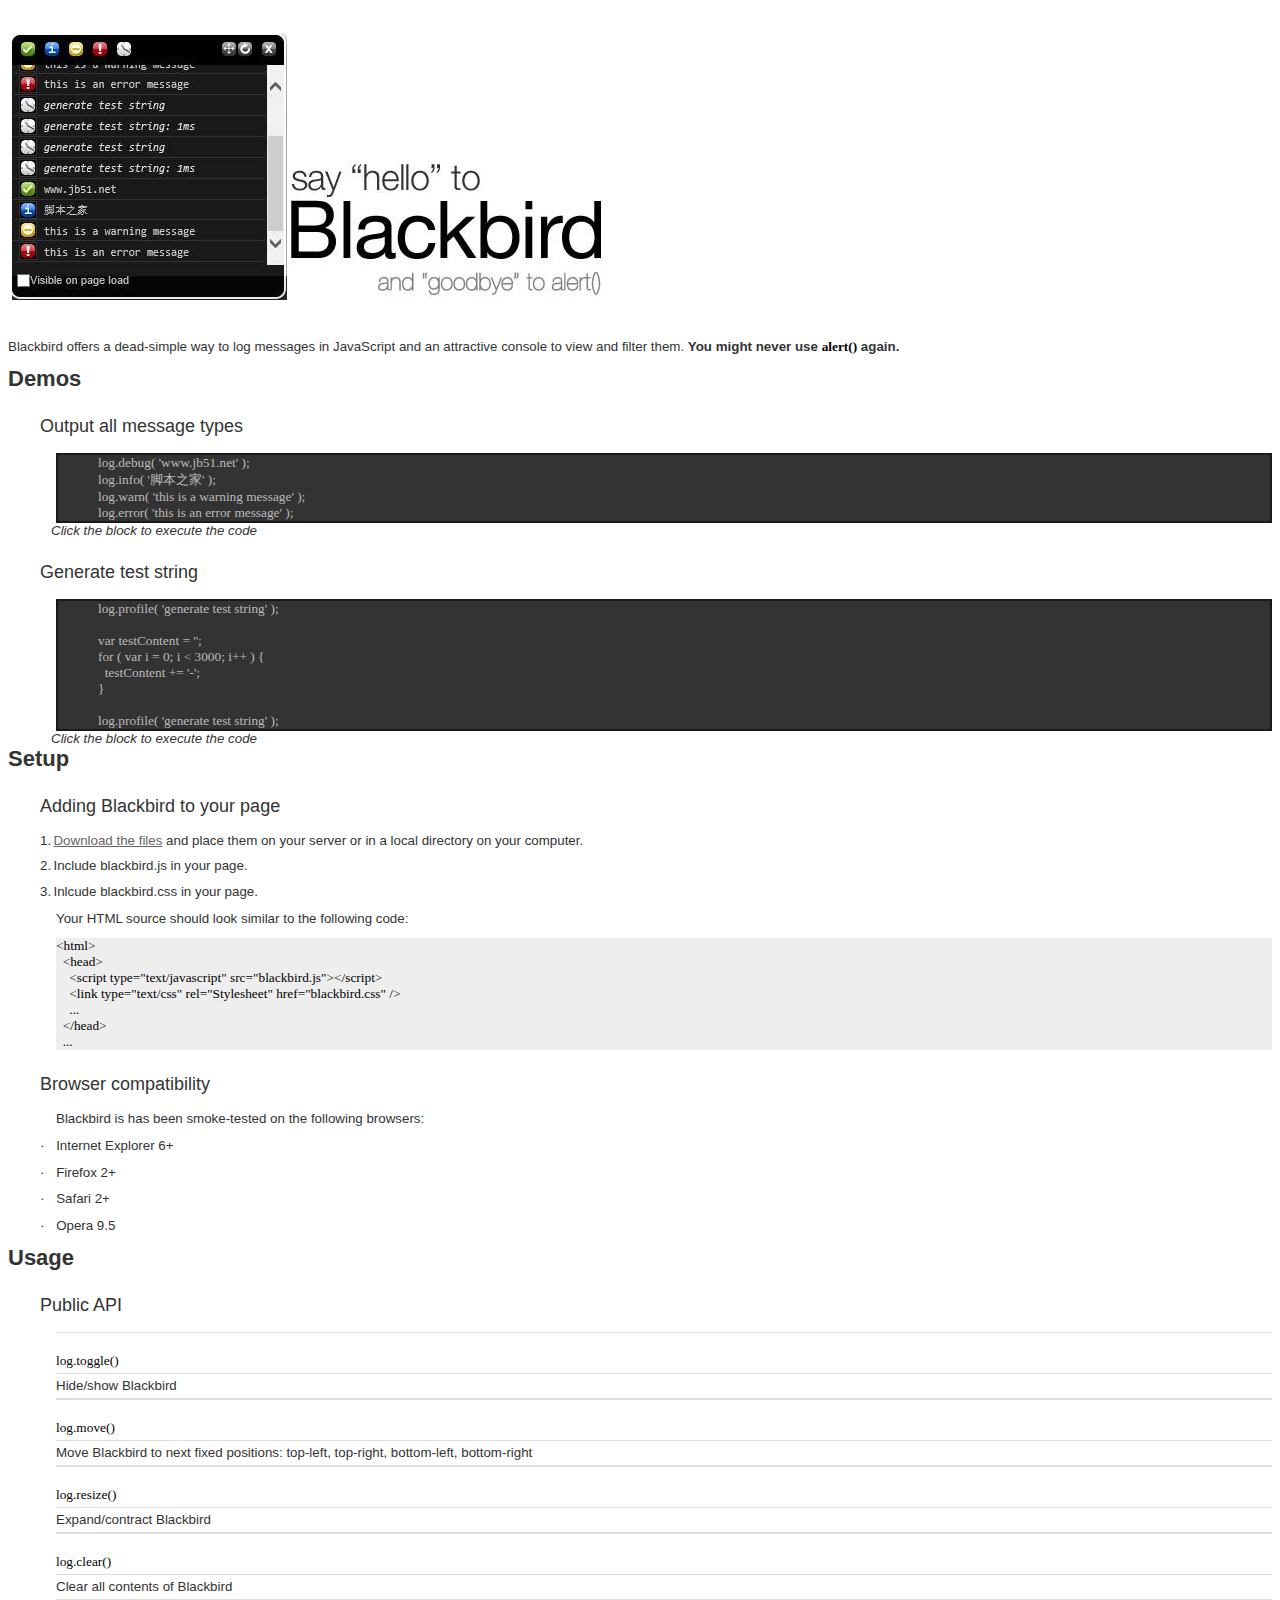
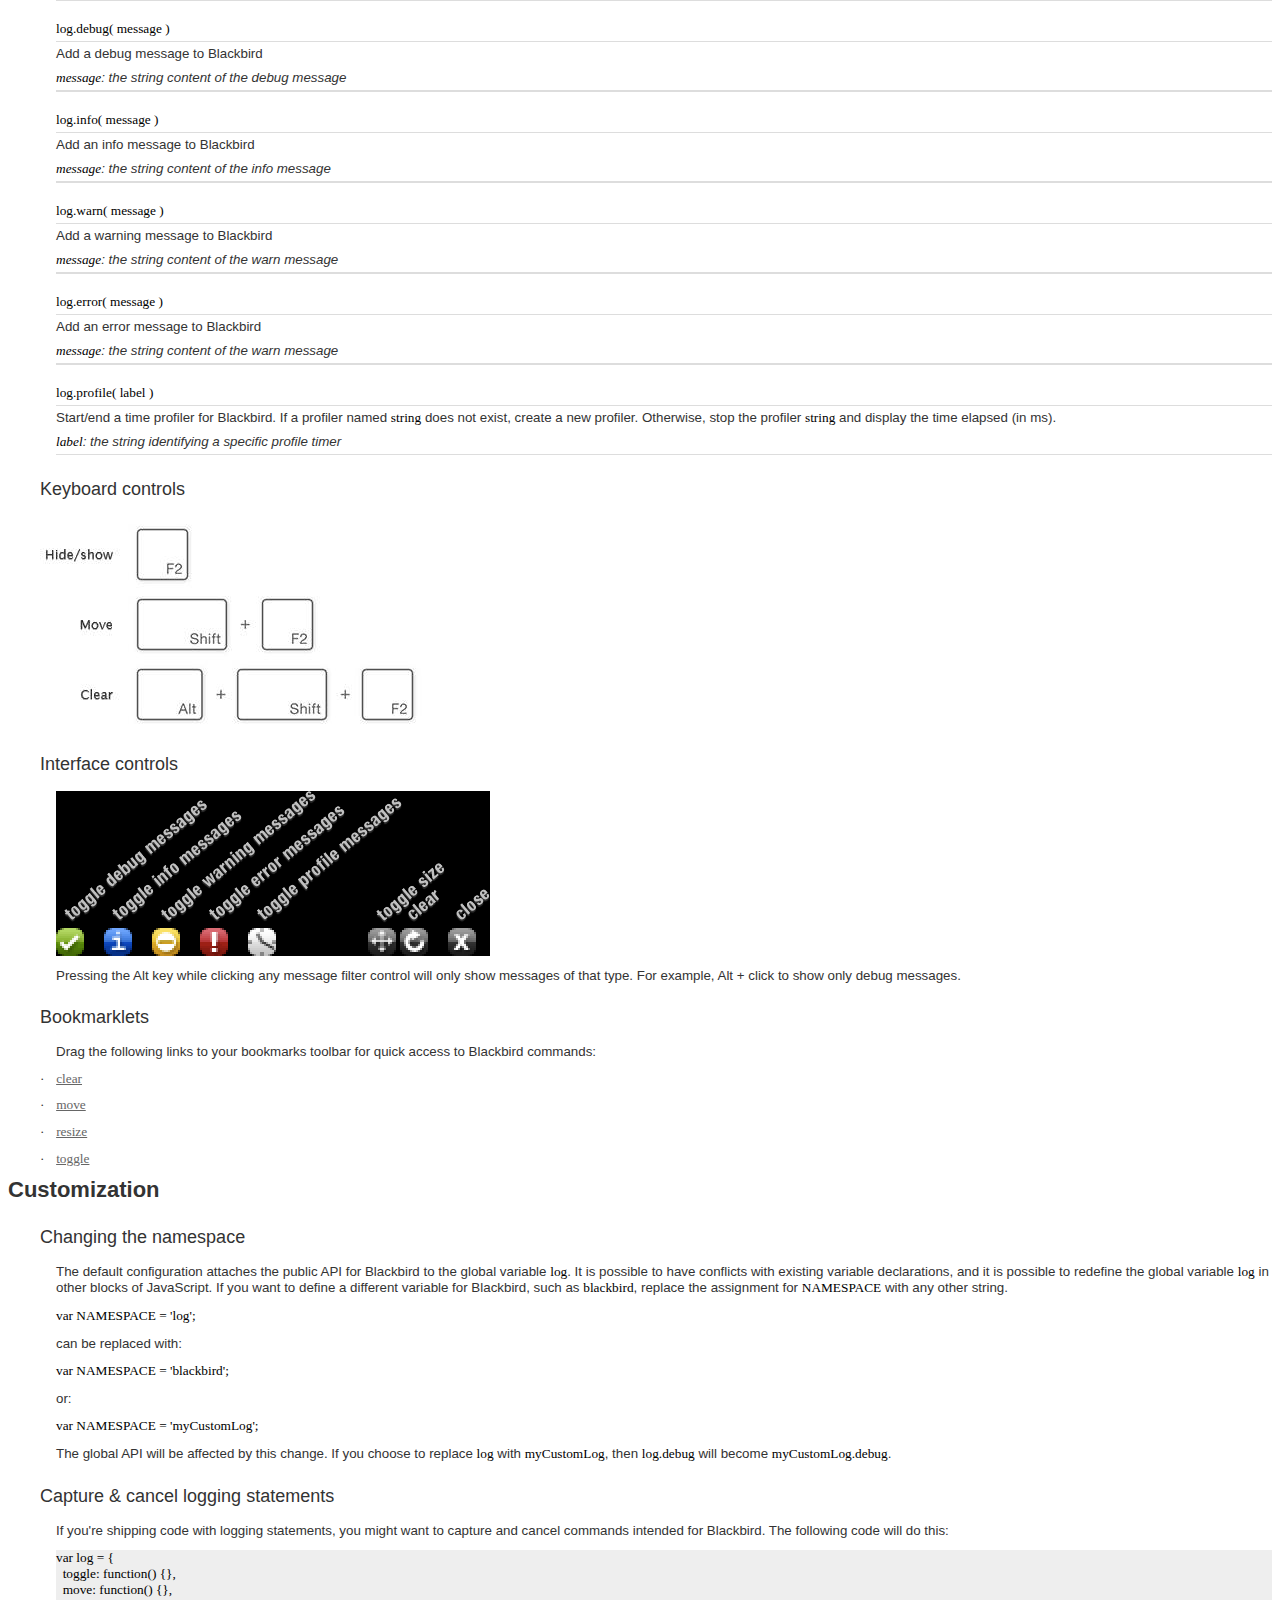
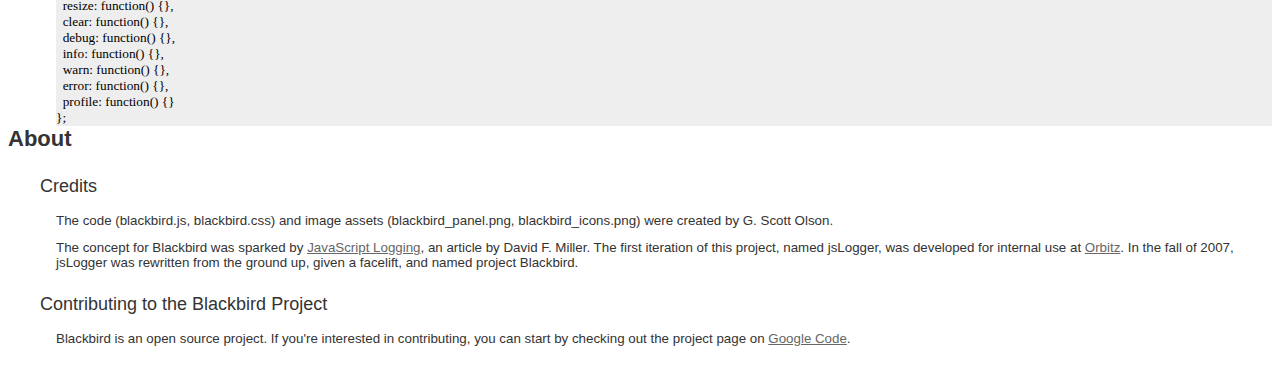
<file: Documents/Blackbird_Documentation.htm>
<html xmlns:v="urn:schemas-microsoft-com:vml"
xmlns:o="urn:schemas-microsoft-com:office:office"
xmlns:w="urn:schemas-microsoft-com:office:word"
xmlns:m="http://schemas.microsoft.com/office/2004/12/omml"
xmlns="http://www.w3.org/TR/REC-html40">

<head>
<meta http-equiv=Content-Type content="text/html; charset=windows-1252">
<meta name=ProgId content=Word.Document>
<meta name=Generator content="Microsoft Word 15">
<meta name=Originator content="Microsoft Word 15">
<link rel=File-List href="Blackbird_Documentation_files/filelist.xml">
<link rel=Edit-Time-Data href="Blackbird_Documentation_files/editdata.mso">
<!--[if !mso]>
<style>
v\:* {behavior:url(#default#VML);}
o\:* {behavior:url(#default#VML);}
w\:* {behavior:url(#default#VML);}
.shape {behavior:url(#default#VML);}
</style>
<![endif]-->
<title>Blackbird Documentation</title>
<!--[if gte mso 9]><xml>
 <o:DocumentProperties>
  <o:Author>Holland, Robert L</o:Author>
  <o:Keywords>Blackbird</o:Keywords>
  <o:LastAuthor>Holland, Robert L</o:LastAuthor>
  <o:Revision>3</o:Revision>
  <o:TotalTime>11</o:TotalTime>
  <o:LastPrinted>2018-12-06T20:51:00Z</o:LastPrinted>
  <o:Created>2018-12-06T20:53:00Z</o:Created>
  <o:LastSaved>2018-12-06T20:53:00Z</o:LastSaved>
  <o:Pages>1</o:Pages>
  <o:Words>667</o:Words>
  <o:Characters>3802</o:Characters>
  <o:Lines>31</o:Lines>
  <o:Paragraphs>8</o:Paragraphs>
  <o:CharactersWithSpaces>4461</o:CharactersWithSpaces>
  <o:Version>16.00</o:Version>
 </o:DocumentProperties>
</xml><![endif]-->
<link rel=themeData href="Blackbird_Documentation_files/themedata.thmx">
<link rel=colorSchemeMapping
href="Blackbird_Documentation_files/colorschememapping.xml">
<!--[if gte mso 9]><xml>
 <w:WordDocument>
  <w:SpellingState>Clean</w:SpellingState>
  <w:GrammarState>Clean</w:GrammarState>
  <w:TrackMoves>false</w:TrackMoves>
  <w:TrackFormatting/>
  <w:PunctuationKerning/>
  <w:ValidateAgainstSchemas/>
  <w:SaveIfXMLInvalid>false</w:SaveIfXMLInvalid>
  <w:IgnoreMixedContent>false</w:IgnoreMixedContent>
  <w:AlwaysShowPlaceholderText>false</w:AlwaysShowPlaceholderText>
  <w:DoNotPromoteQF/>
  <w:LidThemeOther>EN-US</w:LidThemeOther>
  <w:LidThemeAsian>X-NONE</w:LidThemeAsian>
  <w:LidThemeComplexScript>X-NONE</w:LidThemeComplexScript>
  <w:Compatibility>
   <w:BreakWrappedTables/>
   <w:SnapToGridInCell/>
   <w:WrapTextWithPunct/>
   <w:UseAsianBreakRules/>
   <w:DontGrowAutofit/>
   <w:SplitPgBreakAndParaMark/>
   <w:EnableOpenTypeKerning/>
   <w:DontFlipMirrorIndents/>
   <w:OverrideTableStyleHps/>
  </w:Compatibility>
  <w:BrowserLevel>MicrosoftInternetExplorer4</w:BrowserLevel>
  <m:mathPr>
   <m:mathFont m:val="Cambria Math"/>
   <m:brkBin m:val="before"/>
   <m:brkBinSub m:val="&#45;-"/>
   <m:smallFrac m:val="off"/>
   <m:dispDef/>
   <m:lMargin m:val="0"/>
   <m:rMargin m:val="0"/>
   <m:defJc m:val="centerGroup"/>
   <m:wrapIndent m:val="1440"/>
   <m:intLim m:val="subSup"/>
   <m:naryLim m:val="undOvr"/>
  </m:mathPr></w:WordDocument>
</xml><![endif]--><!--[if gte mso 9]><xml>
 <w:LatentStyles DefLockedState="false" DefUnhideWhenUsed="false"
  DefSemiHidden="false" DefQFormat="false" DefPriority="99"
  LatentStyleCount="375">
  <w:LsdException Locked="false" Priority="0" QFormat="true" Name="Normal"/>
  <w:LsdException Locked="false" Priority="9" QFormat="true" Name="heading 1"/>
  <w:LsdException Locked="false" Priority="9" SemiHidden="true"
   UnhideWhenUsed="true" QFormat="true" Name="heading 2"/>
  <w:LsdException Locked="false" Priority="9" SemiHidden="true"
   UnhideWhenUsed="true" QFormat="true" Name="heading 3"/>
  <w:LsdException Locked="false" Priority="9" SemiHidden="true"
   UnhideWhenUsed="true" QFormat="true" Name="heading 4"/>
  <w:LsdException Locked="false" Priority="9" SemiHidden="true"
   UnhideWhenUsed="true" QFormat="true" Name="heading 5"/>
  <w:LsdException Locked="false" Priority="9" SemiHidden="true"
   UnhideWhenUsed="true" QFormat="true" Name="heading 6"/>
  <w:LsdException Locked="false" Priority="9" SemiHidden="true"
   UnhideWhenUsed="true" QFormat="true" Name="heading 7"/>
  <w:LsdException Locked="false" Priority="9" SemiHidden="true"
   UnhideWhenUsed="true" QFormat="true" Name="heading 8"/>
  <w:LsdException Locked="false" Priority="9" SemiHidden="true"
   UnhideWhenUsed="true" QFormat="true" Name="heading 9"/>
  <w:LsdException Locked="false" SemiHidden="true" UnhideWhenUsed="true"
   Name="index 1"/>
  <w:LsdException Locked="false" SemiHidden="true" UnhideWhenUsed="true"
   Name="index 2"/>
  <w:LsdException Locked="false" SemiHidden="true" UnhideWhenUsed="true"
   Name="index 3"/>
  <w:LsdException Locked="false" SemiHidden="true" UnhideWhenUsed="true"
   Name="index 4"/>
  <w:LsdException Locked="false" SemiHidden="true" UnhideWhenUsed="true"
   Name="index 5"/>
  <w:LsdException Locked="false" SemiHidden="true" UnhideWhenUsed="true"
   Name="index 6"/>
  <w:LsdException Locked="false" SemiHidden="true" UnhideWhenUsed="true"
   Name="index 7"/>
  <w:LsdException Locked="false" SemiHidden="true" UnhideWhenUsed="true"
   Name="index 8"/>
  <w:LsdException Locked="false" SemiHidden="true" UnhideWhenUsed="true"
   Name="index 9"/>
  <w:LsdException Locked="false" Priority="39" SemiHidden="true"
   UnhideWhenUsed="true" Name="toc 1"/>
  <w:LsdException Locked="false" Priority="39" SemiHidden="true"
   UnhideWhenUsed="true" Name="toc 2"/>
  <w:LsdException Locked="false" Priority="39" SemiHidden="true"
   UnhideWhenUsed="true" Name="toc 3"/>
  <w:LsdException Locked="false" Priority="39" SemiHidden="true"
   UnhideWhenUsed="true" Name="toc 4"/>
  <w:LsdException Locked="false" Priority="39" SemiHidden="true"
   UnhideWhenUsed="true" Name="toc 5"/>
  <w:LsdException Locked="false" Priority="39" SemiHidden="true"
   UnhideWhenUsed="true" Name="toc 6"/>
  <w:LsdException Locked="false" Priority="39" SemiHidden="true"
   UnhideWhenUsed="true" Name="toc 7"/>
  <w:LsdException Locked="false" Priority="39" SemiHidden="true"
   UnhideWhenUsed="true" Name="toc 8"/>
  <w:LsdException Locked="false" Priority="39" SemiHidden="true"
   UnhideWhenUsed="true" Name="toc 9"/>
  <w:LsdException Locked="false" SemiHidden="true" UnhideWhenUsed="true"
   Name="Normal Indent"/>
  <w:LsdException Locked="false" SemiHidden="true" UnhideWhenUsed="true"
   Name="footnote text"/>
  <w:LsdException Locked="false" SemiHidden="true" UnhideWhenUsed="true"
   Name="annotation text"/>
  <w:LsdException Locked="false" SemiHidden="true" UnhideWhenUsed="true"
   Name="header"/>
  <w:LsdException Locked="false" SemiHidden="true" UnhideWhenUsed="true"
   Name="footer"/>
  <w:LsdException Locked="false" SemiHidden="true" UnhideWhenUsed="true"
   Name="index heading"/>
  <w:LsdException Locked="false" Priority="35" SemiHidden="true"
   UnhideWhenUsed="true" QFormat="true" Name="caption"/>
  <w:LsdException Locked="false" SemiHidden="true" UnhideWhenUsed="true"
   Name="table of figures"/>
  <w:LsdException Locked="false" SemiHidden="true" UnhideWhenUsed="true"
   Name="envelope address"/>
  <w:LsdException Locked="false" SemiHidden="true" UnhideWhenUsed="true"
   Name="envelope return"/>
  <w:LsdException Locked="false" SemiHidden="true" UnhideWhenUsed="true"
   Name="footnote reference"/>
  <w:LsdException Locked="false" SemiHidden="true" UnhideWhenUsed="true"
   Name="annotation reference"/>
  <w:LsdException Locked="false" SemiHidden="true" UnhideWhenUsed="true"
   Name="line number"/>
  <w:LsdException Locked="false" SemiHidden="true" UnhideWhenUsed="true"
   Name="page number"/>
  <w:LsdException Locked="false" SemiHidden="true" UnhideWhenUsed="true"
   Name="endnote reference"/>
  <w:LsdException Locked="false" SemiHidden="true" UnhideWhenUsed="true"
   Name="endnote text"/>
  <w:LsdException Locked="false" SemiHidden="true" UnhideWhenUsed="true"
   Name="table of authorities"/>
  <w:LsdException Locked="false" SemiHidden="true" UnhideWhenUsed="true"
   Name="macro"/>
  <w:LsdException Locked="false" SemiHidden="true" UnhideWhenUsed="true"
   Name="toa heading"/>
  <w:LsdException Locked="false" SemiHidden="true" UnhideWhenUsed="true"
   Name="List"/>
  <w:LsdException Locked="false" SemiHidden="true" UnhideWhenUsed="true"
   Name="List Bullet"/>
  <w:LsdException Locked="false" SemiHidden="true" UnhideWhenUsed="true"
   Name="List Number"/>
  <w:LsdException Locked="false" SemiHidden="true" UnhideWhenUsed="true"
   Name="List 2"/>
  <w:LsdException Locked="false" SemiHidden="true" UnhideWhenUsed="true"
   Name="List 3"/>
  <w:LsdException Locked="false" SemiHidden="true" UnhideWhenUsed="true"
   Name="List 4"/>
  <w:LsdException Locked="false" SemiHidden="true" UnhideWhenUsed="true"
   Name="List 5"/>
  <w:LsdException Locked="false" SemiHidden="true" UnhideWhenUsed="true"
   Name="List Bullet 2"/>
  <w:LsdException Locked="false" SemiHidden="true" UnhideWhenUsed="true"
   Name="List Bullet 3"/>
  <w:LsdException Locked="false" SemiHidden="true" UnhideWhenUsed="true"
   Name="List Bullet 4"/>
  <w:LsdException Locked="false" SemiHidden="true" UnhideWhenUsed="true"
   Name="List Bullet 5"/>
  <w:LsdException Locked="false" SemiHidden="true" UnhideWhenUsed="true"
   Name="List Number 2"/>
  <w:LsdException Locked="false" SemiHidden="true" UnhideWhenUsed="true"
   Name="List Number 3"/>
  <w:LsdException Locked="false" SemiHidden="true" UnhideWhenUsed="true"
   Name="List Number 4"/>
  <w:LsdException Locked="false" SemiHidden="true" UnhideWhenUsed="true"
   Name="List Number 5"/>
  <w:LsdException Locked="false" Priority="10" QFormat="true" Name="Title"/>
  <w:LsdException Locked="false" SemiHidden="true" UnhideWhenUsed="true"
   Name="Closing"/>
  <w:LsdException Locked="false" SemiHidden="true" UnhideWhenUsed="true"
   Name="Signature"/>
  <w:LsdException Locked="false" Priority="1" SemiHidden="true"
   UnhideWhenUsed="true" Name="Default Paragraph Font"/>
  <w:LsdException Locked="false" SemiHidden="true" UnhideWhenUsed="true"
   Name="Body Text"/>
  <w:LsdException Locked="false" SemiHidden="true" UnhideWhenUsed="true"
   Name="Body Text Indent"/>
  <w:LsdException Locked="false" SemiHidden="true" UnhideWhenUsed="true"
   Name="List Continue"/>
  <w:LsdException Locked="false" SemiHidden="true" UnhideWhenUsed="true"
   Name="List Continue 2"/>
  <w:LsdException Locked="false" SemiHidden="true" UnhideWhenUsed="true"
   Name="List Continue 3"/>
  <w:LsdException Locked="false" SemiHidden="true" UnhideWhenUsed="true"
   Name="List Continue 4"/>
  <w:LsdException Locked="false" SemiHidden="true" UnhideWhenUsed="true"
   Name="List Continue 5"/>
  <w:LsdException Locked="false" SemiHidden="true" UnhideWhenUsed="true"
   Name="Message Header"/>
  <w:LsdException Locked="false" Priority="11" QFormat="true" Name="Subtitle"/>
  <w:LsdException Locked="false" SemiHidden="true" UnhideWhenUsed="true"
   Name="Salutation"/>
  <w:LsdException Locked="false" SemiHidden="true" UnhideWhenUsed="true"
   Name="Date"/>
  <w:LsdException Locked="false" SemiHidden="true" UnhideWhenUsed="true"
   Name="Body Text First Indent"/>
  <w:LsdException Locked="false" SemiHidden="true" UnhideWhenUsed="true"
   Name="Body Text First Indent 2"/>
  <w:LsdException Locked="false" SemiHidden="true" UnhideWhenUsed="true"
   Name="Note Heading"/>
  <w:LsdException Locked="false" SemiHidden="true" UnhideWhenUsed="true"
   Name="Body Text 2"/>
  <w:LsdException Locked="false" SemiHidden="true" UnhideWhenUsed="true"
   Name="Body Text 3"/>
  <w:LsdException Locked="false" SemiHidden="true" UnhideWhenUsed="true"
   Name="Body Text Indent 2"/>
  <w:LsdException Locked="false" SemiHidden="true" UnhideWhenUsed="true"
   Name="Body Text Indent 3"/>
  <w:LsdException Locked="false" SemiHidden="true" UnhideWhenUsed="true"
   Name="Block Text"/>
  <w:LsdException Locked="false" SemiHidden="true" UnhideWhenUsed="true"
   Name="Hyperlink"/>
  <w:LsdException Locked="false" SemiHidden="true" UnhideWhenUsed="true"
   Name="FollowedHyperlink"/>
  <w:LsdException Locked="false" Priority="22" QFormat="true" Name="Strong"/>
  <w:LsdException Locked="false" Priority="20" QFormat="true" Name="Emphasis"/>
  <w:LsdException Locked="false" SemiHidden="true" UnhideWhenUsed="true"
   Name="Document Map"/>
  <w:LsdException Locked="false" SemiHidden="true" UnhideWhenUsed="true"
   Name="Plain Text"/>
  <w:LsdException Locked="false" SemiHidden="true" UnhideWhenUsed="true"
   Name="E-mail Signature"/>
  <w:LsdException Locked="false" SemiHidden="true" UnhideWhenUsed="true"
   Name="HTML Top of Form"/>
  <w:LsdException Locked="false" SemiHidden="true" UnhideWhenUsed="true"
   Name="HTML Bottom of Form"/>
  <w:LsdException Locked="false" SemiHidden="true" UnhideWhenUsed="true"
   Name="Normal (Web)"/>
  <w:LsdException Locked="false" SemiHidden="true" UnhideWhenUsed="true"
   Name="HTML Acronym"/>
  <w:LsdException Locked="false" SemiHidden="true" UnhideWhenUsed="true"
   Name="HTML Address"/>
  <w:LsdException Locked="false" SemiHidden="true" UnhideWhenUsed="true"
   Name="HTML Cite"/>
  <w:LsdException Locked="false" SemiHidden="true" UnhideWhenUsed="true"
   Name="HTML Code"/>
  <w:LsdException Locked="false" SemiHidden="true" UnhideWhenUsed="true"
   Name="HTML Definition"/>
  <w:LsdException Locked="false" SemiHidden="true" UnhideWhenUsed="true"
   Name="HTML Keyboard"/>
  <w:LsdException Locked="false" SemiHidden="true" UnhideWhenUsed="true"
   Name="HTML Preformatted"/>
  <w:LsdException Locked="false" SemiHidden="true" UnhideWhenUsed="true"
   Name="HTML Sample"/>
  <w:LsdException Locked="false" SemiHidden="true" UnhideWhenUsed="true"
   Name="HTML Typewriter"/>
  <w:LsdException Locked="false" SemiHidden="true" UnhideWhenUsed="true"
   Name="HTML Variable"/>
  <w:LsdException Locked="false" SemiHidden="true" UnhideWhenUsed="true"
   Name="Normal Table"/>
  <w:LsdException Locked="false" SemiHidden="true" UnhideWhenUsed="true"
   Name="annotation subject"/>
  <w:LsdException Locked="false" SemiHidden="true" UnhideWhenUsed="true"
   Name="No List"/>
  <w:LsdException Locked="false" SemiHidden="true" UnhideWhenUsed="true"
   Name="Outline List 1"/>
  <w:LsdException Locked="false" SemiHidden="true" UnhideWhenUsed="true"
   Name="Outline List 2"/>
  <w:LsdException Locked="false" SemiHidden="true" UnhideWhenUsed="true"
   Name="Outline List 3"/>
  <w:LsdException Locked="false" SemiHidden="true" UnhideWhenUsed="true"
   Name="Table Simple 1"/>
  <w:LsdException Locked="false" SemiHidden="true" UnhideWhenUsed="true"
   Name="Table Simple 2"/>
  <w:LsdException Locked="false" SemiHidden="true" UnhideWhenUsed="true"
   Name="Table Simple 3"/>
  <w:LsdException Locked="false" SemiHidden="true" UnhideWhenUsed="true"
   Name="Table Classic 1"/>
  <w:LsdException Locked="false" SemiHidden="true" UnhideWhenUsed="true"
   Name="Table Classic 2"/>
  <w:LsdException Locked="false" SemiHidden="true" UnhideWhenUsed="true"
   Name="Table Classic 3"/>
  <w:LsdException Locked="false" SemiHidden="true" UnhideWhenUsed="true"
   Name="Table Classic 4"/>
  <w:LsdException Locked="false" SemiHidden="true" UnhideWhenUsed="true"
   Name="Table Colorful 1"/>
  <w:LsdException Locked="false" SemiHidden="true" UnhideWhenUsed="true"
   Name="Table Colorful 2"/>
  <w:LsdException Locked="false" SemiHidden="true" UnhideWhenUsed="true"
   Name="Table Colorful 3"/>
  <w:LsdException Locked="false" SemiHidden="true" UnhideWhenUsed="true"
   Name="Table Columns 1"/>
  <w:LsdException Locked="false" SemiHidden="true" UnhideWhenUsed="true"
   Name="Table Columns 2"/>
  <w:LsdException Locked="false" SemiHidden="true" UnhideWhenUsed="true"
   Name="Table Columns 3"/>
  <w:LsdException Locked="false" SemiHidden="true" UnhideWhenUsed="true"
   Name="Table Columns 4"/>
  <w:LsdException Locked="false" SemiHidden="true" UnhideWhenUsed="true"
   Name="Table Columns 5"/>
  <w:LsdException Locked="false" SemiHidden="true" UnhideWhenUsed="true"
   Name="Table Grid 1"/>
  <w:LsdException Locked="false" SemiHidden="true" UnhideWhenUsed="true"
   Name="Table Grid 2"/>
  <w:LsdException Locked="false" SemiHidden="true" UnhideWhenUsed="true"
   Name="Table Grid 3"/>
  <w:LsdException Locked="false" SemiHidden="true" UnhideWhenUsed="true"
   Name="Table Grid 4"/>
  <w:LsdException Locked="false" SemiHidden="true" UnhideWhenUsed="true"
   Name="Table Grid 5"/>
  <w:LsdException Locked="false" SemiHidden="true" UnhideWhenUsed="true"
   Name="Table Grid 6"/>
  <w:LsdException Locked="false" SemiHidden="true" UnhideWhenUsed="true"
   Name="Table Grid 7"/>
  <w:LsdException Locked="false" SemiHidden="true" UnhideWhenUsed="true"
   Name="Table Grid 8"/>
  <w:LsdException Locked="false" SemiHidden="true" UnhideWhenUsed="true"
   Name="Table List 1"/>
  <w:LsdException Locked="false" SemiHidden="true" UnhideWhenUsed="true"
   Name="Table List 2"/>
  <w:LsdException Locked="false" SemiHidden="true" UnhideWhenUsed="true"
   Name="Table List 3"/>
  <w:LsdException Locked="false" SemiHidden="true" UnhideWhenUsed="true"
   Name="Table List 4"/>
  <w:LsdException Locked="false" SemiHidden="true" UnhideWhenUsed="true"
   Name="Table List 5"/>
  <w:LsdException Locked="false" SemiHidden="true" UnhideWhenUsed="true"
   Name="Table List 6"/>
  <w:LsdException Locked="false" SemiHidden="true" UnhideWhenUsed="true"
   Name="Table List 7"/>
  <w:LsdException Locked="false" SemiHidden="true" UnhideWhenUsed="true"
   Name="Table List 8"/>
  <w:LsdException Locked="false" SemiHidden="true" UnhideWhenUsed="true"
   Name="Table 3D effects 1"/>
  <w:LsdException Locked="false" SemiHidden="true" UnhideWhenUsed="true"
   Name="Table 3D effects 2"/>
  <w:LsdException Locked="false" SemiHidden="true" UnhideWhenUsed="true"
   Name="Table 3D effects 3"/>
  <w:LsdException Locked="false" SemiHidden="true" UnhideWhenUsed="true"
   Name="Table Contemporary"/>
  <w:LsdException Locked="false" SemiHidden="true" UnhideWhenUsed="true"
   Name="Table Elegant"/>
  <w:LsdException Locked="false" SemiHidden="true" UnhideWhenUsed="true"
   Name="Table Professional"/>
  <w:LsdException Locked="false" SemiHidden="true" UnhideWhenUsed="true"
   Name="Table Subtle 1"/>
  <w:LsdException Locked="false" SemiHidden="true" UnhideWhenUsed="true"
   Name="Table Subtle 2"/>
  <w:LsdException Locked="false" SemiHidden="true" UnhideWhenUsed="true"
   Name="Table Web 1"/>
  <w:LsdException Locked="false" SemiHidden="true" UnhideWhenUsed="true"
   Name="Table Web 2"/>
  <w:LsdException Locked="false" SemiHidden="true" UnhideWhenUsed="true"
   Name="Table Web 3"/>
  <w:LsdException Locked="false" SemiHidden="true" UnhideWhenUsed="true"
   Name="Balloon Text"/>
  <w:LsdException Locked="false" Priority="39" Name="Table Grid"/>
  <w:LsdException Locked="false" SemiHidden="true" UnhideWhenUsed="true"
   Name="Table Theme"/>
  <w:LsdException Locked="false" SemiHidden="true" Name="Placeholder Text"/>
  <w:LsdException Locked="false" Priority="1" QFormat="true" Name="No Spacing"/>
  <w:LsdException Locked="false" Priority="60" Name="Light Shading"/>
  <w:LsdException Locked="false" Priority="61" Name="Light List"/>
  <w:LsdException Locked="false" Priority="62" Name="Light Grid"/>
  <w:LsdException Locked="false" Priority="63" Name="Medium Shading 1"/>
  <w:LsdException Locked="false" Priority="64" Name="Medium Shading 2"/>
  <w:LsdException Locked="false" Priority="65" Name="Medium List 1"/>
  <w:LsdException Locked="false" Priority="66" Name="Medium List 2"/>
  <w:LsdException Locked="false" Priority="67" Name="Medium Grid 1"/>
  <w:LsdException Locked="false" Priority="68" Name="Medium Grid 2"/>
  <w:LsdException Locked="false" Priority="69" Name="Medium Grid 3"/>
  <w:LsdException Locked="false" Priority="70" Name="Dark List"/>
  <w:LsdException Locked="false" Priority="71" Name="Colorful Shading"/>
  <w:LsdException Locked="false" Priority="72" Name="Colorful List"/>
  <w:LsdException Locked="false" Priority="73" Name="Colorful Grid"/>
  <w:LsdException Locked="false" Priority="60" Name="Light Shading Accent 1"/>
  <w:LsdException Locked="false" Priority="61" Name="Light List Accent 1"/>
  <w:LsdException Locked="false" Priority="62" Name="Light Grid Accent 1"/>
  <w:LsdException Locked="false" Priority="63" Name="Medium Shading 1 Accent 1"/>
  <w:LsdException Locked="false" Priority="64" Name="Medium Shading 2 Accent 1"/>
  <w:LsdException Locked="false" Priority="65" Name="Medium List 1 Accent 1"/>
  <w:LsdException Locked="false" SemiHidden="true" Name="Revision"/>
  <w:LsdException Locked="false" Priority="34" QFormat="true"
   Name="List Paragraph"/>
  <w:LsdException Locked="false" Priority="29" QFormat="true" Name="Quote"/>
  <w:LsdException Locked="false" Priority="30" QFormat="true"
   Name="Intense Quote"/>
  <w:LsdException Locked="false" Priority="66" Name="Medium List 2 Accent 1"/>
  <w:LsdException Locked="false" Priority="67" Name="Medium Grid 1 Accent 1"/>
  <w:LsdException Locked="false" Priority="68" Name="Medium Grid 2 Accent 1"/>
  <w:LsdException Locked="false" Priority="69" Name="Medium Grid 3 Accent 1"/>
  <w:LsdException Locked="false" Priority="70" Name="Dark List Accent 1"/>
  <w:LsdException Locked="false" Priority="71" Name="Colorful Shading Accent 1"/>
  <w:LsdException Locked="false" Priority="72" Name="Colorful List Accent 1"/>
  <w:LsdException Locked="false" Priority="73" Name="Colorful Grid Accent 1"/>
  <w:LsdException Locked="false" Priority="60" Name="Light Shading Accent 2"/>
  <w:LsdException Locked="false" Priority="61" Name="Light List Accent 2"/>
  <w:LsdException Locked="false" Priority="62" Name="Light Grid Accent 2"/>
  <w:LsdException Locked="false" Priority="63" Name="Medium Shading 1 Accent 2"/>
  <w:LsdException Locked="false" Priority="64" Name="Medium Shading 2 Accent 2"/>
  <w:LsdException Locked="false" Priority="65" Name="Medium List 1 Accent 2"/>
  <w:LsdException Locked="false" Priority="66" Name="Medium List 2 Accent 2"/>
  <w:LsdException Locked="false" Priority="67" Name="Medium Grid 1 Accent 2"/>
  <w:LsdException Locked="false" Priority="68" Name="Medium Grid 2 Accent 2"/>
  <w:LsdException Locked="false" Priority="69" Name="Medium Grid 3 Accent 2"/>
  <w:LsdException Locked="false" Priority="70" Name="Dark List Accent 2"/>
  <w:LsdException Locked="false" Priority="71" Name="Colorful Shading Accent 2"/>
  <w:LsdException Locked="false" Priority="72" Name="Colorful List Accent 2"/>
  <w:LsdException Locked="false" Priority="73" Name="Colorful Grid Accent 2"/>
  <w:LsdException Locked="false" Priority="60" Name="Light Shading Accent 3"/>
  <w:LsdException Locked="false" Priority="61" Name="Light List Accent 3"/>
  <w:LsdException Locked="false" Priority="62" Name="Light Grid Accent 3"/>
  <w:LsdException Locked="false" Priority="63" Name="Medium Shading 1 Accent 3"/>
  <w:LsdException Locked="false" Priority="64" Name="Medium Shading 2 Accent 3"/>
  <w:LsdException Locked="false" Priority="65" Name="Medium List 1 Accent 3"/>
  <w:LsdException Locked="false" Priority="66" Name="Medium List 2 Accent 3"/>
  <w:LsdException Locked="false" Priority="67" Name="Medium Grid 1 Accent 3"/>
  <w:LsdException Locked="false" Priority="68" Name="Medium Grid 2 Accent 3"/>
  <w:LsdException Locked="false" Priority="69" Name="Medium Grid 3 Accent 3"/>
  <w:LsdException Locked="false" Priority="70" Name="Dark List Accent 3"/>
  <w:LsdException Locked="false" Priority="71" Name="Colorful Shading Accent 3"/>
  <w:LsdException Locked="false" Priority="72" Name="Colorful List Accent 3"/>
  <w:LsdException Locked="false" Priority="73" Name="Colorful Grid Accent 3"/>
  <w:LsdException Locked="false" Priority="60" Name="Light Shading Accent 4"/>
  <w:LsdException Locked="false" Priority="61" Name="Light List Accent 4"/>
  <w:LsdException Locked="false" Priority="62" Name="Light Grid Accent 4"/>
  <w:LsdException Locked="false" Priority="63" Name="Medium Shading 1 Accent 4"/>
  <w:LsdException Locked="false" Priority="64" Name="Medium Shading 2 Accent 4"/>
  <w:LsdException Locked="false" Priority="65" Name="Medium List 1 Accent 4"/>
  <w:LsdException Locked="false" Priority="66" Name="Medium List 2 Accent 4"/>
  <w:LsdException Locked="false" Priority="67" Name="Medium Grid 1 Accent 4"/>
  <w:LsdException Locked="false" Priority="68" Name="Medium Grid 2 Accent 4"/>
  <w:LsdException Locked="false" Priority="69" Name="Medium Grid 3 Accent 4"/>
  <w:LsdException Locked="false" Priority="70" Name="Dark List Accent 4"/>
  <w:LsdException Locked="false" Priority="71" Name="Colorful Shading Accent 4"/>
  <w:LsdException Locked="false" Priority="72" Name="Colorful List Accent 4"/>
  <w:LsdException Locked="false" Priority="73" Name="Colorful Grid Accent 4"/>
  <w:LsdException Locked="false" Priority="60" Name="Light Shading Accent 5"/>
  <w:LsdException Locked="false" Priority="61" Name="Light List Accent 5"/>
  <w:LsdException Locked="false" Priority="62" Name="Light Grid Accent 5"/>
  <w:LsdException Locked="false" Priority="63" Name="Medium Shading 1 Accent 5"/>
  <w:LsdException Locked="false" Priority="64" Name="Medium Shading 2 Accent 5"/>
  <w:LsdException Locked="false" Priority="65" Name="Medium List 1 Accent 5"/>
  <w:LsdException Locked="false" Priority="66" Name="Medium List 2 Accent 5"/>
  <w:LsdException Locked="false" Priority="67" Name="Medium Grid 1 Accent 5"/>
  <w:LsdException Locked="false" Priority="68" Name="Medium Grid 2 Accent 5"/>
  <w:LsdException Locked="false" Priority="69" Name="Medium Grid 3 Accent 5"/>
  <w:LsdException Locked="false" Priority="70" Name="Dark List Accent 5"/>
  <w:LsdException Locked="false" Priority="71" Name="Colorful Shading Accent 5"/>
  <w:LsdException Locked="false" Priority="72" Name="Colorful List Accent 5"/>
  <w:LsdException Locked="false" Priority="73" Name="Colorful Grid Accent 5"/>
  <w:LsdException Locked="false" Priority="60" Name="Light Shading Accent 6"/>
  <w:LsdException Locked="false" Priority="61" Name="Light List Accent 6"/>
  <w:LsdException Locked="false" Priority="62" Name="Light Grid Accent 6"/>
  <w:LsdException Locked="false" Priority="63" Name="Medium Shading 1 Accent 6"/>
  <w:LsdException Locked="false" Priority="64" Name="Medium Shading 2 Accent 6"/>
  <w:LsdException Locked="false" Priority="65" Name="Medium List 1 Accent 6"/>
  <w:LsdException Locked="false" Priority="66" Name="Medium List 2 Accent 6"/>
  <w:LsdException Locked="false" Priority="67" Name="Medium Grid 1 Accent 6"/>
  <w:LsdException Locked="false" Priority="68" Name="Medium Grid 2 Accent 6"/>
  <w:LsdException Locked="false" Priority="69" Name="Medium Grid 3 Accent 6"/>
  <w:LsdException Locked="false" Priority="70" Name="Dark List Accent 6"/>
  <w:LsdException Locked="false" Priority="71" Name="Colorful Shading Accent 6"/>
  <w:LsdException Locked="false" Priority="72" Name="Colorful List Accent 6"/>
  <w:LsdException Locked="false" Priority="73" Name="Colorful Grid Accent 6"/>
  <w:LsdException Locked="false" Priority="19" QFormat="true"
   Name="Subtle Emphasis"/>
  <w:LsdException Locked="false" Priority="21" QFormat="true"
   Name="Intense Emphasis"/>
  <w:LsdException Locked="false" Priority="31" QFormat="true"
   Name="Subtle Reference"/>
  <w:LsdException Locked="false" Priority="32" QFormat="true"
   Name="Intense Reference"/>
  <w:LsdException Locked="false" Priority="33" QFormat="true" Name="Book Title"/>
  <w:LsdException Locked="false" Priority="37" SemiHidden="true"
   UnhideWhenUsed="true" Name="Bibliography"/>
  <w:LsdException Locked="false" Priority="39" SemiHidden="true"
   UnhideWhenUsed="true" QFormat="true" Name="TOC Heading"/>
  <w:LsdException Locked="false" Priority="41" Name="Plain Table 1"/>
  <w:LsdException Locked="false" Priority="42" Name="Plain Table 2"/>
  <w:LsdException Locked="false" Priority="43" Name="Plain Table 3"/>
  <w:LsdException Locked="false" Priority="44" Name="Plain Table 4"/>
  <w:LsdException Locked="false" Priority="45" Name="Plain Table 5"/>
  <w:LsdException Locked="false" Priority="40" Name="Grid Table Light"/>
  <w:LsdException Locked="false" Priority="46" Name="Grid Table 1 Light"/>
  <w:LsdException Locked="false" Priority="47" Name="Grid Table 2"/>
  <w:LsdException Locked="false" Priority="48" Name="Grid Table 3"/>
  <w:LsdException Locked="false" Priority="49" Name="Grid Table 4"/>
  <w:LsdException Locked="false" Priority="50" Name="Grid Table 5 Dark"/>
  <w:LsdException Locked="false" Priority="51" Name="Grid Table 6 Colorful"/>
  <w:LsdException Locked="false" Priority="52" Name="Grid Table 7 Colorful"/>
  <w:LsdException Locked="false" Priority="46"
   Name="Grid Table 1 Light Accent 1"/>
  <w:LsdException Locked="false" Priority="47" Name="Grid Table 2 Accent 1"/>
  <w:LsdException Locked="false" Priority="48" Name="Grid Table 3 Accent 1"/>
  <w:LsdException Locked="false" Priority="49" Name="Grid Table 4 Accent 1"/>
  <w:LsdException Locked="false" Priority="50" Name="Grid Table 5 Dark Accent 1"/>
  <w:LsdException Locked="false" Priority="51"
   Name="Grid Table 6 Colorful Accent 1"/>
  <w:LsdException Locked="false" Priority="52"
   Name="Grid Table 7 Colorful Accent 1"/>
  <w:LsdException Locked="false" Priority="46"
   Name="Grid Table 1 Light Accent 2"/>
  <w:LsdException Locked="false" Priority="47" Name="Grid Table 2 Accent 2"/>
  <w:LsdException Locked="false" Priority="48" Name="Grid Table 3 Accent 2"/>
  <w:LsdException Locked="false" Priority="49" Name="Grid Table 4 Accent 2"/>
  <w:LsdException Locked="false" Priority="50" Name="Grid Table 5 Dark Accent 2"/>
  <w:LsdException Locked="false" Priority="51"
   Name="Grid Table 6 Colorful Accent 2"/>
  <w:LsdException Locked="false" Priority="52"
   Name="Grid Table 7 Colorful Accent 2"/>
  <w:LsdException Locked="false" Priority="46"
   Name="Grid Table 1 Light Accent 3"/>
  <w:LsdException Locked="false" Priority="47" Name="Grid Table 2 Accent 3"/>
  <w:LsdException Locked="false" Priority="48" Name="Grid Table 3 Accent 3"/>
  <w:LsdException Locked="false" Priority="49" Name="Grid Table 4 Accent 3"/>
  <w:LsdException Locked="false" Priority="50" Name="Grid Table 5 Dark Accent 3"/>
  <w:LsdException Locked="false" Priority="51"
   Name="Grid Table 6 Colorful Accent 3"/>
  <w:LsdException Locked="false" Priority="52"
   Name="Grid Table 7 Colorful Accent 3"/>
  <w:LsdException Locked="false" Priority="46"
   Name="Grid Table 1 Light Accent 4"/>
  <w:LsdException Locked="false" Priority="47" Name="Grid Table 2 Accent 4"/>
  <w:LsdException Locked="false" Priority="48" Name="Grid Table 3 Accent 4"/>
  <w:LsdException Locked="false" Priority="49" Name="Grid Table 4 Accent 4"/>
  <w:LsdException Locked="false" Priority="50" Name="Grid Table 5 Dark Accent 4"/>
  <w:LsdException Locked="false" Priority="51"
   Name="Grid Table 6 Colorful Accent 4"/>
  <w:LsdException Locked="false" Priority="52"
   Name="Grid Table 7 Colorful Accent 4"/>
  <w:LsdException Locked="false" Priority="46"
   Name="Grid Table 1 Light Accent 5"/>
  <w:LsdException Locked="false" Priority="47" Name="Grid Table 2 Accent 5"/>
  <w:LsdException Locked="false" Priority="48" Name="Grid Table 3 Accent 5"/>
  <w:LsdException Locked="false" Priority="49" Name="Grid Table 4 Accent 5"/>
  <w:LsdException Locked="false" Priority="50" Name="Grid Table 5 Dark Accent 5"/>
  <w:LsdException Locked="false" Priority="51"
   Name="Grid Table 6 Colorful Accent 5"/>
  <w:LsdException Locked="false" Priority="52"
   Name="Grid Table 7 Colorful Accent 5"/>
  <w:LsdException Locked="false" Priority="46"
   Name="Grid Table 1 Light Accent 6"/>
  <w:LsdException Locked="false" Priority="47" Name="Grid Table 2 Accent 6"/>
  <w:LsdException Locked="false" Priority="48" Name="Grid Table 3 Accent 6"/>
  <w:LsdException Locked="false" Priority="49" Name="Grid Table 4 Accent 6"/>
  <w:LsdException Locked="false" Priority="50" Name="Grid Table 5 Dark Accent 6"/>
  <w:LsdException Locked="false" Priority="51"
   Name="Grid Table 6 Colorful Accent 6"/>
  <w:LsdException Locked="false" Priority="52"
   Name="Grid Table 7 Colorful Accent 6"/>
  <w:LsdException Locked="false" Priority="46" Name="List Table 1 Light"/>
  <w:LsdException Locked="false" Priority="47" Name="List Table 2"/>
  <w:LsdException Locked="false" Priority="48" Name="List Table 3"/>
  <w:LsdException Locked="false" Priority="49" Name="List Table 4"/>
  <w:LsdException Locked="false" Priority="50" Name="List Table 5 Dark"/>
  <w:LsdException Locked="false" Priority="51" Name="List Table 6 Colorful"/>
  <w:LsdException Locked="false" Priority="52" Name="List Table 7 Colorful"/>
  <w:LsdException Locked="false" Priority="46"
   Name="List Table 1 Light Accent 1"/>
  <w:LsdException Locked="false" Priority="47" Name="List Table 2 Accent 1"/>
  <w:LsdException Locked="false" Priority="48" Name="List Table 3 Accent 1"/>
  <w:LsdException Locked="false" Priority="49" Name="List Table 4 Accent 1"/>
  <w:LsdException Locked="false" Priority="50" Name="List Table 5 Dark Accent 1"/>
  <w:LsdException Locked="false" Priority="51"
   Name="List Table 6 Colorful Accent 1"/>
  <w:LsdException Locked="false" Priority="52"
   Name="List Table 7 Colorful Accent 1"/>
  <w:LsdException Locked="false" Priority="46"
   Name="List Table 1 Light Accent 2"/>
  <w:LsdException Locked="false" Priority="47" Name="List Table 2 Accent 2"/>
  <w:LsdException Locked="false" Priority="48" Name="List Table 3 Accent 2"/>
  <w:LsdException Locked="false" Priority="49" Name="List Table 4 Accent 2"/>
  <w:LsdException Locked="false" Priority="50" Name="List Table 5 Dark Accent 2"/>
  <w:LsdException Locked="false" Priority="51"
   Name="List Table 6 Colorful Accent 2"/>
  <w:LsdException Locked="false" Priority="52"
   Name="List Table 7 Colorful Accent 2"/>
  <w:LsdException Locked="false" Priority="46"
   Name="List Table 1 Light Accent 3"/>
  <w:LsdException Locked="false" Priority="47" Name="List Table 2 Accent 3"/>
  <w:LsdException Locked="false" Priority="48" Name="List Table 3 Accent 3"/>
  <w:LsdException Locked="false" Priority="49" Name="List Table 4 Accent 3"/>
  <w:LsdException Locked="false" Priority="50" Name="List Table 5 Dark Accent 3"/>
  <w:LsdException Locked="false" Priority="51"
   Name="List Table 6 Colorful Accent 3"/>
  <w:LsdException Locked="false" Priority="52"
   Name="List Table 7 Colorful Accent 3"/>
  <w:LsdException Locked="false" Priority="46"
   Name="List Table 1 Light Accent 4"/>
  <w:LsdException Locked="false" Priority="47" Name="List Table 2 Accent 4"/>
  <w:LsdException Locked="false" Priority="48" Name="List Table 3 Accent 4"/>
  <w:LsdException Locked="false" Priority="49" Name="List Table 4 Accent 4"/>
  <w:LsdException Locked="false" Priority="50" Name="List Table 5 Dark Accent 4"/>
  <w:LsdException Locked="false" Priority="51"
   Name="List Table 6 Colorful Accent 4"/>
  <w:LsdException Locked="false" Priority="52"
   Name="List Table 7 Colorful Accent 4"/>
  <w:LsdException Locked="false" Priority="46"
   Name="List Table 1 Light Accent 5"/>
  <w:LsdException Locked="false" Priority="47" Name="List Table 2 Accent 5"/>
  <w:LsdException Locked="false" Priority="48" Name="List Table 3 Accent 5"/>
  <w:LsdException Locked="false" Priority="49" Name="List Table 4 Accent 5"/>
  <w:LsdException Locked="false" Priority="50" Name="List Table 5 Dark Accent 5"/>
  <w:LsdException Locked="false" Priority="51"
   Name="List Table 6 Colorful Accent 5"/>
  <w:LsdException Locked="false" Priority="52"
   Name="List Table 7 Colorful Accent 5"/>
  <w:LsdException Locked="false" Priority="46"
   Name="List Table 1 Light Accent 6"/>
  <w:LsdException Locked="false" Priority="47" Name="List Table 2 Accent 6"/>
  <w:LsdException Locked="false" Priority="48" Name="List Table 3 Accent 6"/>
  <w:LsdException Locked="false" Priority="49" Name="List Table 4 Accent 6"/>
  <w:LsdException Locked="false" Priority="50" Name="List Table 5 Dark Accent 6"/>
  <w:LsdException Locked="false" Priority="51"
   Name="List Table 6 Colorful Accent 6"/>
  <w:LsdException Locked="false" Priority="52"
   Name="List Table 7 Colorful Accent 6"/>
  <w:LsdException Locked="false" SemiHidden="true" UnhideWhenUsed="true"
   Name="Mention"/>
  <w:LsdException Locked="false" SemiHidden="true" UnhideWhenUsed="true"
   Name="Smart Hyperlink"/>
  <w:LsdException Locked="false" SemiHidden="true" UnhideWhenUsed="true"
   Name="Hashtag"/>
  <w:LsdException Locked="false" SemiHidden="true" UnhideWhenUsed="true"
   Name="Unresolved Mention"/>
 </w:LatentStyles>
</xml><![endif]-->
<style>
<!--
 /* Font Definitions */
 @font-face
	{font-family:Wingdings;
	panose-1:5 0 0 0 0 0 0 0 0 0;
	mso-font-charset:2;
	mso-generic-font-family:auto;
	mso-font-pitch:variable;
	mso-font-signature:0 268435456 0 0 -2147483648 0;}
@font-face
	{font-family:"MS Gothic";
	panose-1:2 11 6 9 7 2 5 8 2 4;
	mso-font-alt:"\FF2D\FF33 \30B4\30B7\30C3\30AF";
	mso-font-charset:128;
	mso-generic-font-family:modern;
	mso-font-pitch:fixed;
	mso-font-signature:-536870145 1791491579 134217746 0 131231 0;}
@font-face
	{font-family:"Cambria Math";
	panose-1:2 4 5 3 5 4 6 3 2 4;
	mso-font-charset:0;
	mso-generic-font-family:roman;
	mso-font-pitch:variable;
	mso-font-signature:3 0 0 0 1 0;}
@font-face
	{font-family:Calibri;
	panose-1:2 15 5 2 2 2 4 3 2 4;
	mso-font-charset:0;
	mso-generic-font-family:swiss;
	mso-font-pitch:variable;
	mso-font-signature:-536859905 -1073732485 9 0 511 0;}
@font-face
	{font-family:Consolas;
	panose-1:2 11 6 9 2 2 4 3 2 4;
	mso-font-charset:0;
	mso-generic-font-family:modern;
	mso-font-pitch:fixed;
	mso-font-signature:-536869121 64767 1 0 415 0;}
@font-face
	{font-family:"Lucida Sans";
	panose-1:2 11 6 2 3 5 4 2 2 4;
	mso-font-charset:0;
	mso-generic-font-family:swiss;
	mso-font-pitch:variable;
	mso-font-signature:3 0 0 0 1 0;}
@font-face
	{font-family:"Century Gothic";
	panose-1:2 11 5 2 2 2 2 2 2 4;
	mso-font-charset:0;
	mso-generic-font-family:swiss;
	mso-font-pitch:variable;
	mso-font-signature:647 0 0 0 159 0;}
@font-face
	{font-family:"\@MS Gothic";
	panose-1:2 11 6 9 7 2 5 8 2 4;
	mso-font-charset:128;
	mso-generic-font-family:modern;
	mso-font-pitch:fixed;
	mso-font-signature:-536870145 1791491579 134217746 0 131231 0;}
 /* Style Definitions */
 p.MsoNormal, li.MsoNormal, div.MsoNormal
	{mso-style-unhide:no;
	mso-style-qformat:yes;
	mso-style-parent:"";
	margin-top:0in;
	margin-right:0in;
	margin-bottom:8.0pt;
	margin-left:0in;
	line-height:107%;
	mso-pagination:widow-orphan;
	font-size:11.0pt;
	font-family:"Calibri",sans-serif;
	mso-ascii-font-family:Calibri;
	mso-ascii-theme-font:minor-latin;
	mso-fareast-font-family:Calibri;
	mso-fareast-theme-font:minor-latin;
	mso-hansi-font-family:Calibri;
	mso-hansi-theme-font:minor-latin;
	mso-bidi-font-family:"Times New Roman";
	mso-bidi-theme-font:minor-bidi;}
h4
	{mso-style-priority:9;
	mso-style-unhide:no;
	mso-style-qformat:yes;
	mso-style-link:"Heading 4 Char";
	margin-top:.25in;
	margin-right:0in;
	margin-bottom:12.0pt;
	margin-left:-12.0pt;
	mso-pagination:widow-orphan;
	mso-outline-level:4;
	font-size:13.5pt;
	font-family:"Century Gothic",sans-serif;
	mso-fareast-font-family:"Times New Roman";
	mso-bidi-font-family:"Times New Roman";
	font-weight:normal;}
a:link, span.MsoHyperlink
	{mso-style-noshow:yes;
	mso-style-priority:99;
	color:#666666;
	text-decoration:underline;
	text-underline:single;}
a:visited, span.MsoHyperlinkFollowed
	{mso-style-noshow:yes;
	mso-style-priority:99;
	color:#954F72;
	mso-themecolor:followedhyperlink;
	text-decoration:underline;
	text-underline:single;}
p
	{mso-style-noshow:yes;
	mso-style-priority:99;
	margin-top:9.0pt;
	margin-right:0in;
	margin-bottom:9.0pt;
	margin-left:0in;
	mso-pagination:widow-orphan;
	font-size:12.0pt;
	font-family:"Times New Roman",serif;
	mso-fareast-font-family:"Times New Roman";}
code
	{mso-style-noshow:yes;
	mso-style-priority:99;
	font-family:Consolas;
	mso-ascii-font-family:Consolas;
	mso-fareast-font-family:"Times New Roman";
	mso-hansi-font-family:Consolas;
	mso-bidi-font-family:"Courier New";
	color:black;}
pre
	{mso-style-noshow:yes;
	mso-style-priority:99;
	mso-style-link:"HTML Preformatted Char";
	margin:0in;
	margin-bottom:.0001pt;
	mso-pagination:widow-orphan;
	tab-stops:45.8pt 91.6pt 137.4pt 183.2pt 229.0pt 274.8pt 320.6pt 366.4pt 412.2pt 458.0pt 503.8pt 549.6pt 595.4pt 641.2pt 687.0pt 732.8pt;
	background:#EEEEEE;
	font-size:10.0pt;
	font-family:Consolas;
	mso-fareast-font-family:"Times New Roman";
	mso-bidi-font-family:"Courier New";
	color:black;}
span.Heading4Char
	{mso-style-name:"Heading 4 Char";
	mso-style-priority:9;
	mso-style-unhide:no;
	mso-style-locked:yes;
	mso-style-link:"Heading 4";
	mso-ansi-font-size:13.5pt;
	mso-bidi-font-size:13.5pt;
	font-family:"Century Gothic",sans-serif;
	mso-ascii-font-family:"Century Gothic";
	mso-fareast-font-family:"Times New Roman";
	mso-hansi-font-family:"Century Gothic";
	mso-bidi-font-family:"Times New Roman";}
span.HTMLPreformattedChar
	{mso-style-name:"HTML Preformatted Char";
	mso-style-noshow:yes;
	mso-style-priority:99;
	mso-style-unhide:no;
	mso-style-locked:yes;
	mso-style-link:"HTML Preformatted";
	mso-ansi-font-size:10.0pt;
	mso-bidi-font-size:10.0pt;
	font-family:Consolas;
	mso-ascii-font-family:Consolas;
	mso-fareast-font-family:"Times New Roman";
	mso-hansi-font-family:Consolas;
	mso-bidi-font-family:"Courier New";
	color:black;
	background:#EEEEEE;}
p.click-to-exec, li.click-to-exec, div.click-to-exec
	{mso-style-name:click-to-exec;
	mso-style-unhide:no;
	margin-top:0in;
	margin-right:-3.75pt;
	margin-bottom:0in;
	margin-left:-3.75pt;
	margin-bottom:.0001pt;
	mso-pagination:widow-orphan;
	font-size:12.0pt;
	font-family:"Times New Roman",serif;
	mso-fareast-font-family:"Times New Roman";}
span.SpellE
	{mso-style-name:"";
	mso-spl-e:yes;}
span.GramE
	{mso-style-name:"";
	mso-gram-e:yes;}
.MsoChpDefault
	{mso-style-type:export-only;
	mso-default-props:yes;
	font-family:"Calibri",sans-serif;
	mso-ascii-font-family:Calibri;
	mso-ascii-theme-font:minor-latin;
	mso-fareast-font-family:Calibri;
	mso-fareast-theme-font:minor-latin;
	mso-hansi-font-family:Calibri;
	mso-hansi-theme-font:minor-latin;
	mso-bidi-font-family:"Times New Roman";
	mso-bidi-theme-font:minor-bidi;}
.MsoPapDefault
	{mso-style-type:export-only;
	margin-bottom:8.0pt;
	line-height:107%;}
@page WordSection1
	{size:8.5in 11.0in;
	margin:1.0in 1.0in 1.0in 1.0in;
	mso-header-margin:.5in;
	mso-footer-margin:.5in;
	mso-paper-source:0;}
div.WordSection1
	{page:WordSection1;}
 /* List Definitions */
 @list l0
	{mso-list-id:34668547;
	mso-list-template-ids:1375361546;}
@list l0:level1
	{mso-level-number-format:bullet;
	mso-level-text:\F0B7;
	mso-level-tab-stop:.5in;
	mso-level-number-position:left;
	text-indent:-.25in;
	mso-ansi-font-size:10.0pt;
	font-family:Symbol;}
@list l0:level2
	{mso-level-number-format:bullet;
	mso-level-text:o;
	mso-level-tab-stop:1.0in;
	mso-level-number-position:left;
	text-indent:-.25in;
	mso-ansi-font-size:10.0pt;
	font-family:"Courier New";
	mso-bidi-font-family:"Times New Roman";}
@list l0:level3
	{mso-level-number-format:bullet;
	mso-level-text:\F0A7;
	mso-level-tab-stop:1.5in;
	mso-level-number-position:left;
	text-indent:-.25in;
	mso-ansi-font-size:10.0pt;
	font-family:Wingdings;}
@list l0:level4
	{mso-level-number-format:bullet;
	mso-level-text:\F0A7;
	mso-level-tab-stop:2.0in;
	mso-level-number-position:left;
	text-indent:-.25in;
	mso-ansi-font-size:10.0pt;
	font-family:Wingdings;}
@list l0:level5
	{mso-level-number-format:bullet;
	mso-level-text:\F0A7;
	mso-level-tab-stop:2.5in;
	mso-level-number-position:left;
	text-indent:-.25in;
	mso-ansi-font-size:10.0pt;
	font-family:Wingdings;}
@list l0:level6
	{mso-level-number-format:bullet;
	mso-level-text:\F0A7;
	mso-level-tab-stop:3.0in;
	mso-level-number-position:left;
	text-indent:-.25in;
	mso-ansi-font-size:10.0pt;
	font-family:Wingdings;}
@list l0:level7
	{mso-level-number-format:bullet;
	mso-level-text:\F0A7;
	mso-level-tab-stop:3.5in;
	mso-level-number-position:left;
	text-indent:-.25in;
	mso-ansi-font-size:10.0pt;
	font-family:Wingdings;}
@list l0:level8
	{mso-level-number-format:bullet;
	mso-level-text:\F0A7;
	mso-level-tab-stop:4.0in;
	mso-level-number-position:left;
	text-indent:-.25in;
	mso-ansi-font-size:10.0pt;
	font-family:Wingdings;}
@list l0:level9
	{mso-level-number-format:bullet;
	mso-level-text:\F0A7;
	mso-level-tab-stop:4.5in;
	mso-level-number-position:left;
	text-indent:-.25in;
	mso-ansi-font-size:10.0pt;
	font-family:Wingdings;}
@list l1
	{mso-list-id:351535744;
	mso-list-template-ids:1221105514;}
@list l2
	{mso-list-id:678460105;
	mso-list-template-ids:-1471893764;}
@list l2:level1
	{mso-level-number-format:bullet;
	mso-level-text:\F0B7;
	mso-level-tab-stop:.5in;
	mso-level-number-position:left;
	text-indent:-.25in;
	mso-ansi-font-size:10.0pt;
	font-family:Symbol;}
@list l2:level2
	{mso-level-number-format:bullet;
	mso-level-text:o;
	mso-level-tab-stop:1.0in;
	mso-level-number-position:left;
	text-indent:-.25in;
	mso-ansi-font-size:10.0pt;
	font-family:"Courier New";
	mso-bidi-font-family:"Times New Roman";}
@list l2:level3
	{mso-level-number-format:bullet;
	mso-level-text:\F0A7;
	mso-level-tab-stop:1.5in;
	mso-level-number-position:left;
	text-indent:-.25in;
	mso-ansi-font-size:10.0pt;
	font-family:Wingdings;}
@list l2:level4
	{mso-level-number-format:bullet;
	mso-level-text:\F0A7;
	mso-level-tab-stop:2.0in;
	mso-level-number-position:left;
	text-indent:-.25in;
	mso-ansi-font-size:10.0pt;
	font-family:Wingdings;}
@list l2:level5
	{mso-level-number-format:bullet;
	mso-level-text:\F0A7;
	mso-level-tab-stop:2.5in;
	mso-level-number-position:left;
	text-indent:-.25in;
	mso-ansi-font-size:10.0pt;
	font-family:Wingdings;}
@list l2:level6
	{mso-level-number-format:bullet;
	mso-level-text:\F0A7;
	mso-level-tab-stop:3.0in;
	mso-level-number-position:left;
	text-indent:-.25in;
	mso-ansi-font-size:10.0pt;
	font-family:Wingdings;}
@list l2:level7
	{mso-level-number-format:bullet;
	mso-level-text:\F0A7;
	mso-level-tab-stop:3.5in;
	mso-level-number-position:left;
	text-indent:-.25in;
	mso-ansi-font-size:10.0pt;
	font-family:Wingdings;}
@list l2:level8
	{mso-level-number-format:bullet;
	mso-level-text:\F0A7;
	mso-level-tab-stop:4.0in;
	mso-level-number-position:left;
	text-indent:-.25in;
	mso-ansi-font-size:10.0pt;
	font-family:Wingdings;}
@list l2:level9
	{mso-level-number-format:bullet;
	mso-level-text:\F0A7;
	mso-level-tab-stop:4.5in;
	mso-level-number-position:left;
	text-indent:-.25in;
	mso-ansi-font-size:10.0pt;
	font-family:Wingdings;}
@list l3
	{mso-list-id:1450588058;
	mso-list-template-ids:-1267287662;}
@list l3:level1
	{mso-level-number-format:bullet;
	mso-level-text:\F0B7;
	mso-level-tab-stop:.5in;
	mso-level-number-position:left;
	text-indent:-.25in;
	mso-ansi-font-size:10.0pt;
	font-family:Symbol;}
@list l3:level2
	{mso-level-number-format:bullet;
	mso-level-text:o;
	mso-level-tab-stop:1.0in;
	mso-level-number-position:left;
	text-indent:-.25in;
	mso-ansi-font-size:10.0pt;
	font-family:"Courier New";
	mso-bidi-font-family:"Times New Roman";}
@list l3:level3
	{mso-level-number-format:bullet;
	mso-level-text:\F0A7;
	mso-level-tab-stop:1.5in;
	mso-level-number-position:left;
	text-indent:-.25in;
	mso-ansi-font-size:10.0pt;
	font-family:Wingdings;}
@list l3:level4
	{mso-level-number-format:bullet;
	mso-level-text:\F0A7;
	mso-level-tab-stop:2.0in;
	mso-level-number-position:left;
	text-indent:-.25in;
	mso-ansi-font-size:10.0pt;
	font-family:Wingdings;}
@list l3:level5
	{mso-level-number-format:bullet;
	mso-level-text:\F0A7;
	mso-level-tab-stop:2.5in;
	mso-level-number-position:left;
	text-indent:-.25in;
	mso-ansi-font-size:10.0pt;
	font-family:Wingdings;}
@list l3:level6
	{mso-level-number-format:bullet;
	mso-level-text:\F0A7;
	mso-level-tab-stop:3.0in;
	mso-level-number-position:left;
	text-indent:-.25in;
	mso-ansi-font-size:10.0pt;
	font-family:Wingdings;}
@list l3:level7
	{mso-level-number-format:bullet;
	mso-level-text:\F0A7;
	mso-level-tab-stop:3.5in;
	mso-level-number-position:left;
	text-indent:-.25in;
	mso-ansi-font-size:10.0pt;
	font-family:Wingdings;}
@list l3:level8
	{mso-level-number-format:bullet;
	mso-level-text:\F0A7;
	mso-level-tab-stop:4.0in;
	mso-level-number-position:left;
	text-indent:-.25in;
	mso-ansi-font-size:10.0pt;
	font-family:Wingdings;}
@list l3:level9
	{mso-level-number-format:bullet;
	mso-level-text:\F0A7;
	mso-level-tab-stop:4.5in;
	mso-level-number-position:left;
	text-indent:-.25in;
	mso-ansi-font-size:10.0pt;
	font-family:Wingdings;}
ol
	{margin-bottom:0in;}
ul
	{margin-bottom:0in;}
-->
</style>
<!--[if gte mso 10]>
<style>
 /* Style Definitions */
 table.MsoNormalTable
	{mso-style-name:"Table Normal";
	mso-tstyle-rowband-size:0;
	mso-tstyle-colband-size:0;
	mso-style-noshow:yes;
	mso-style-priority:99;
	mso-style-parent:"";
	mso-padding-alt:0in 5.4pt 0in 5.4pt;
	mso-para-margin-top:0in;
	mso-para-margin-right:0in;
	mso-para-margin-bottom:8.0pt;
	mso-para-margin-left:0in;
	line-height:107%;
	mso-pagination:widow-orphan;
	font-size:11.0pt;
	font-family:"Calibri",sans-serif;
	mso-ascii-font-family:Calibri;
	mso-ascii-theme-font:minor-latin;
	mso-hansi-font-family:Calibri;
	mso-hansi-theme-font:minor-latin;
	mso-bidi-font-family:"Times New Roman";
	mso-bidi-theme-font:minor-bidi;}
</style>
<![endif]--><!--[if gte mso 9]><xml>
 <o:shapedefaults v:ext="edit" spidmax="1027"/>
</xml><![endif]--><!--[if gte mso 9]><xml>
 <o:shapelayout v:ext="edit">
  <o:idmap v:ext="edit" data="1"/>
 </o:shapelayout></xml><![endif]-->
</head>

<body lang=EN-US link="#666666" vlink="#954F72" style='tab-interval:.5in'>

<div class=WordSection1>

<p class=MsoNormal style='line-height:normal'><span style='font-size:10.0pt;
font-family:"Lucida Sans",sans-serif;mso-fareast-font-family:"Times New Roman";
mso-bidi-font-family:"Times New Roman";color:#333333'><o:p>&nbsp;</o:p></span></p>

<p class=MsoNormal style='line-height:normal'><span style='font-size:10.0pt;
font-family:"Lucida Sans",sans-serif;mso-fareast-font-family:"Times New Roman";
mso-bidi-font-family:"Times New Roman";color:#333333'><span
style='mso-spacerun:yes'>�</span></span><span style='mso-no-proof:yes'><!--[if gte vml 1]><v:shapetype
 id="_x0000_t75" coordsize="21600,21600" o:spt="75" o:preferrelative="t"
 path="m@4@5l@4@11@9@11@9@5xe" filled="f" stroked="f">
 <v:stroke joinstyle="miter"/>
 <v:formulas>
  <v:f eqn="if lineDrawn pixelLineWidth 0"/>
  <v:f eqn="sum @0 1 0"/>
  <v:f eqn="sum 0 0 @1"/>
  <v:f eqn="prod @2 1 2"/>
  <v:f eqn="prod @3 21600 pixelWidth"/>
  <v:f eqn="prod @3 21600 pixelHeight"/>
  <v:f eqn="sum @0 0 1"/>
  <v:f eqn="prod @6 1 2"/>
  <v:f eqn="prod @7 21600 pixelWidth"/>
  <v:f eqn="sum @8 21600 0"/>
  <v:f eqn="prod @7 21600 pixelHeight"/>
  <v:f eqn="sum @10 21600 0"/>
 </v:formulas>
 <v:path o:extrusionok="f" gradientshapeok="t" o:connecttype="rect"/>
 <o:lock v:ext="edit" aspectratio="t"/>
</v:shapetype><v:shape id="Picture_x0020_4" o:spid="_x0000_i1029" type="#_x0000_t75"
 style='width:206.25pt;height:199.5pt;visibility:visible;mso-wrap-style:square'>
 <v:imagedata src="Blackbird_Documentation_files/image001.png" o:title=""/>
</v:shape><![endif]--><![if !vml]><img width=275 height=266
src="Blackbird_Documentation_files/image008.jpg" v:shapes="Picture_x0020_4"><![endif]></span><span
style='font-size:10.0pt;font-family:"Lucida Sans",sans-serif;mso-fareast-font-family:
"Times New Roman";mso-bidi-font-family:"Times New Roman";color:#333333'><span
style='mso-spacerun:yes'>�</span></span><span style='mso-no-proof:yes'><!--[if gte vml 1]><v:shape
 id="Picture_x0020_3" o:spid="_x0000_i1028" type="#_x0000_t75" style='width:237pt;
 height:104.25pt;visibility:visible;mso-wrap-style:square'>
 <v:imagedata src="Blackbird_Documentation_files/image003.png" o:title=""/>
</v:shape><![endif]--><![if !vml]><img width=316 height=139
src="Blackbird_Documentation_files/image009.jpg" v:shapes="Picture_x0020_3"><![endif]></span><span
style='font-size:10.0pt;font-family:"Lucida Sans",sans-serif;mso-fareast-font-family:
"Times New Roman";mso-bidi-font-family:"Times New Roman";color:#333333'><o:p></o:p></span></p>

<p class=MsoNormal style='line-height:normal'><span style='font-size:10.0pt;
font-family:"Lucida Sans",sans-serif;mso-fareast-font-family:"Times New Roman";
mso-bidi-font-family:"Times New Roman";color:#333333'><o:p>&nbsp;</o:p></span></p>

<p class=MsoNormal style='line-height:normal'><span style='font-size:10.0pt;
font-family:"Lucida Sans",sans-serif;mso-fareast-font-family:"Times New Roman";
mso-bidi-font-family:"Times New Roman";color:#333333'>Blackbird offers a
dead-simple way to log messages in JavaScript and an attractive console to view
and filter them. <b>You might never use </b></span><span class=GramE><b><span
style='font-size:10.0pt;font-family:Consolas;mso-fareast-font-family:"Times New Roman";
mso-bidi-font-family:"Courier New";color:black'>alert(</span></b></span><b><span
style='font-size:10.0pt;font-family:Consolas;mso-fareast-font-family:"Times New Roman";
mso-bidi-font-family:"Courier New";color:black'>)</span></b><b><span
style='font-size:10.0pt;font-family:"Lucida Sans",sans-serif;mso-fareast-font-family:
"Times New Roman";mso-bidi-font-family:"Times New Roman";color:#333333'> again.</span></b><span
style='font-size:10.0pt;font-family:"Lucida Sans",sans-serif;mso-fareast-font-family:
"Times New Roman";mso-bidi-font-family:"Times New Roman";color:#333333'><o:p></o:p></span></p>

<p class=MsoNormal style='margin-bottom:0in;margin-bottom:.0001pt;line-height:
normal'><a name=demos><b><span style='font-size:16.5pt;font-family:"Century Gothic",sans-serif;
mso-fareast-font-family:"Times New Roman";mso-bidi-font-family:"Times New Roman";
color:#333333'>Demos</span></b></a><b><span style='font-size:16.5pt;font-family:
"Century Gothic",sans-serif;mso-fareast-font-family:"Times New Roman";
mso-bidi-font-family:"Times New Roman";color:#333333'><o:p></o:p></span></b></p>

<p class=MsoNormal style='margin-top:.25in;margin-right:0in;margin-bottom:12.0pt;
margin-left:24.0pt;line-height:normal;mso-outline-level:4'><span
style='font-size:13.5pt;font-family:"Century Gothic",sans-serif;mso-fareast-font-family:
"Times New Roman";mso-bidi-font-family:"Times New Roman";color:#333333'>Output
all message types<o:p></o:p></span></p>

<div style='mso-element:para-border-div;border:solid #181818 1.5pt;padding:
0in 0in 0in 30.0pt;background:#333333;margin-left:.5in;margin-right:0in'>

<p class=MsoNormal style='margin-bottom:0in;margin-bottom:.0001pt;line-height:
normal;tab-stops:45.8pt 91.6pt 137.4pt 183.2pt 229.0pt 274.8pt 320.6pt 366.4pt 412.2pt 458.0pt 503.8pt 549.6pt 595.4pt 641.2pt 687.0pt 732.8pt;
background:#333333;border:none;mso-border-alt:solid #181818 1.5pt;padding:0in;
mso-padding-alt:0in 0in 0in 30.0pt'><span class=SpellE><span class=GramE><span
style='font-size:10.0pt;font-family:Consolas;mso-fareast-font-family:"Times New Roman";
mso-bidi-font-family:"Courier New";color:#BBBBBB'>log.debug</span></span></span><span
style='font-size:10.0pt;font-family:Consolas;mso-fareast-font-family:"Times New Roman";
mso-bidi-font-family:"Courier New";color:#BBBBBB'>( 'www.jb51.net' );<o:p></o:p></span></p>

<p class=MsoNormal style='margin-bottom:0in;margin-bottom:.0001pt;line-height:
normal;tab-stops:45.8pt 91.6pt 137.4pt 183.2pt 229.0pt 274.8pt 320.6pt 366.4pt 412.2pt 458.0pt 503.8pt 549.6pt 595.4pt 641.2pt 687.0pt 732.8pt;
background:#333333;border:none;mso-border-alt:solid #181818 1.5pt;padding:0in;
mso-padding-alt:0in 0in 0in 30.0pt'><span class=GramE><span style='font-size:
10.0pt;font-family:Consolas;mso-fareast-font-family:"Times New Roman";
mso-bidi-font-family:"Courier New";color:#BBBBBB'>log.info( '</span></span><span
class=SpellE><span style='font-size:10.0pt;font-family:"MS Gothic";mso-bidi-font-family:
"MS Gothic";color:#BBBBBB'>&#33050;&#26412;&#20043;&#23478;</span></span><span
style='font-size:10.0pt;font-family:Consolas;mso-fareast-font-family:"Times New Roman";
mso-bidi-font-family:"Courier New";color:#BBBBBB'>' );<o:p></o:p></span></p>

<p class=MsoNormal style='margin-bottom:0in;margin-bottom:.0001pt;line-height:
normal;tab-stops:45.8pt 91.6pt 137.4pt 183.2pt 229.0pt 274.8pt 320.6pt 366.4pt 412.2pt 458.0pt 503.8pt 549.6pt 595.4pt 641.2pt 687.0pt 732.8pt;
background:#333333;border:none;mso-border-alt:solid #181818 1.5pt;padding:0in;
mso-padding-alt:0in 0in 0in 30.0pt'><span class=SpellE><span class=GramE><span
style='font-size:10.0pt;font-family:Consolas;mso-fareast-font-family:"Times New Roman";
mso-bidi-font-family:"Courier New";color:#BBBBBB'>log.warn</span></span></span><span
style='font-size:10.0pt;font-family:Consolas;mso-fareast-font-family:"Times New Roman";
mso-bidi-font-family:"Courier New";color:#BBBBBB'>( 'this is a warning message'
);<o:p></o:p></span></p>

<p class=MsoNormal style='margin-bottom:0in;margin-bottom:.0001pt;line-height:
normal;tab-stops:45.8pt 91.6pt 137.4pt 183.2pt 229.0pt 274.8pt 320.6pt 366.4pt 412.2pt 458.0pt 503.8pt 549.6pt 595.4pt 641.2pt 687.0pt 732.8pt;
background:#333333;border:none;mso-border-alt:solid #181818 1.5pt;padding:0in;
mso-padding-alt:0in 0in 0in 30.0pt'><span class=SpellE><span class=GramE><span
style='font-size:10.0pt;font-family:Consolas;mso-fareast-font-family:"Times New Roman";
mso-bidi-font-family:"Courier New";color:#BBBBBB'>log.error</span></span></span><span
style='font-size:10.0pt;font-family:Consolas;mso-fareast-font-family:"Times New Roman";
mso-bidi-font-family:"Courier New";color:#BBBBBB'>( 'this is an error message'
);<o:p></o:p></span></p>

</div>

<p class=MsoNormal style='margin-top:0in;margin-right:-3.75pt;margin-bottom:
0in;margin-left:32.25pt;margin-bottom:.0001pt;line-height:normal'><i><span
style='font-size:10.0pt;font-family:"Lucida Sans",sans-serif;mso-fareast-font-family:
"Times New Roman";mso-bidi-font-family:"Times New Roman";color:#333333'>Click
the block to execute the code</span></i><span style='font-size:10.0pt;
font-family:"Lucida Sans",sans-serif;mso-fareast-font-family:"Times New Roman";
mso-bidi-font-family:"Times New Roman";color:#333333'><o:p></o:p></span></p>

<p class=MsoNormal style='margin-top:.25in;margin-right:0in;margin-bottom:12.0pt;
margin-left:24.0pt;line-height:normal;mso-outline-level:4'><span
style='font-size:13.5pt;font-family:"Century Gothic",sans-serif;mso-fareast-font-family:
"Times New Roman";mso-bidi-font-family:"Times New Roman";color:#333333'>Generate
test string<o:p></o:p></span></p>

<div style='mso-element:para-border-div;border:solid #181818 1.5pt;padding:
0in 0in 0in 30.0pt;background:#333333;margin-left:.5in;margin-right:0in'>

<p class=MsoNormal style='margin-bottom:0in;margin-bottom:.0001pt;line-height:
normal;tab-stops:45.8pt 91.6pt 137.4pt 183.2pt 229.0pt 274.8pt 320.6pt 366.4pt 412.2pt 458.0pt 503.8pt 549.6pt 595.4pt 641.2pt 687.0pt 732.8pt;
background:#333333;border:none;mso-border-alt:solid #181818 1.5pt;padding:0in;
mso-padding-alt:0in 0in 0in 30.0pt'><span class=SpellE><span class=GramE><span
style='font-size:10.0pt;font-family:Consolas;mso-fareast-font-family:"Times New Roman";
mso-bidi-font-family:"Courier New";color:#BBBBBB'>log.profile</span></span></span><span
style='font-size:10.0pt;font-family:Consolas;mso-fareast-font-family:"Times New Roman";
mso-bidi-font-family:"Courier New";color:#BBBBBB'>( 'generate test string' );<o:p></o:p></span></p>

<p class=MsoNormal style='margin-bottom:0in;margin-bottom:.0001pt;line-height:
normal;tab-stops:45.8pt 91.6pt 137.4pt 183.2pt 229.0pt 274.8pt 320.6pt 366.4pt 412.2pt 458.0pt 503.8pt 549.6pt 595.4pt 641.2pt 687.0pt 732.8pt;
background:#333333;border:none;mso-border-alt:solid #181818 1.5pt;padding:0in;
mso-padding-alt:0in 0in 0in 30.0pt'><span style='font-size:10.0pt;font-family:
Consolas;mso-fareast-font-family:"Times New Roman";mso-bidi-font-family:"Courier New";
color:#BBBBBB'><o:p>&nbsp;</o:p></span></p>

<p class=MsoNormal style='margin-bottom:0in;margin-bottom:.0001pt;line-height:
normal;tab-stops:45.8pt 91.6pt 137.4pt 183.2pt 229.0pt 274.8pt 320.6pt 366.4pt 412.2pt 458.0pt 503.8pt 549.6pt 595.4pt 641.2pt 687.0pt 732.8pt;
background:#333333;border:none;mso-border-alt:solid #181818 1.5pt;padding:0in;
mso-padding-alt:0in 0in 0in 30.0pt'><span class=SpellE><span style='font-size:
10.0pt;font-family:Consolas;mso-fareast-font-family:"Times New Roman";
mso-bidi-font-family:"Courier New";color:#BBBBBB'>var</span></span><span
style='font-size:10.0pt;font-family:Consolas;mso-fareast-font-family:"Times New Roman";
mso-bidi-font-family:"Courier New";color:#BBBBBB'> <span class=SpellE>testContent</span>
= '';<o:p></o:p></span></p>

<p class=MsoNormal style='margin-bottom:0in;margin-bottom:.0001pt;line-height:
normal;tab-stops:45.8pt 91.6pt 137.4pt 183.2pt 229.0pt 274.8pt 320.6pt 366.4pt 412.2pt 458.0pt 503.8pt 549.6pt 595.4pt 641.2pt 687.0pt 732.8pt;
background:#333333;border:none;mso-border-alt:solid #181818 1.5pt;padding:0in;
mso-padding-alt:0in 0in 0in 30.0pt'><span style='font-size:10.0pt;font-family:
Consolas;mso-fareast-font-family:"Times New Roman";mso-bidi-font-family:"Courier New";
color:#BBBBBB'>for <span class=GramE>( <span class=SpellE>var</span></span> <span
class=SpellE>i</span> = 0; <span class=SpellE>i</span> &lt; 3000; <span
class=SpellE>i</span>++ ) {<o:p></o:p></span></p>

<p class=MsoNormal style='margin-bottom:0in;margin-bottom:.0001pt;line-height:
normal;tab-stops:45.8pt 91.6pt 137.4pt 183.2pt 229.0pt 274.8pt 320.6pt 366.4pt 412.2pt 458.0pt 503.8pt 549.6pt 595.4pt 641.2pt 687.0pt 732.8pt;
background:#333333;border:none;mso-border-alt:solid #181818 1.5pt;padding:0in;
mso-padding-alt:0in 0in 0in 30.0pt'><span style='font-size:10.0pt;font-family:
Consolas;mso-fareast-font-family:"Times New Roman";mso-bidi-font-family:"Courier New";
color:#BBBBBB'><span style='mso-spacerun:yes'>� </span><span class=SpellE>testContent</span>
+= '-';<o:p></o:p></span></p>

<p class=MsoNormal style='margin-bottom:0in;margin-bottom:.0001pt;line-height:
normal;tab-stops:45.8pt 91.6pt 137.4pt 183.2pt 229.0pt 274.8pt 320.6pt 366.4pt 412.2pt 458.0pt 503.8pt 549.6pt 595.4pt 641.2pt 687.0pt 732.8pt;
background:#333333;border:none;mso-border-alt:solid #181818 1.5pt;padding:0in;
mso-padding-alt:0in 0in 0in 30.0pt'><span style='font-size:10.0pt;font-family:
Consolas;mso-fareast-font-family:"Times New Roman";mso-bidi-font-family:"Courier New";
color:#BBBBBB'>}<o:p></o:p></span></p>

<p class=MsoNormal style='margin-bottom:0in;margin-bottom:.0001pt;line-height:
normal;tab-stops:45.8pt 91.6pt 137.4pt 183.2pt 229.0pt 274.8pt 320.6pt 366.4pt 412.2pt 458.0pt 503.8pt 549.6pt 595.4pt 641.2pt 687.0pt 732.8pt;
background:#333333;border:none;mso-border-alt:solid #181818 1.5pt;padding:0in;
mso-padding-alt:0in 0in 0in 30.0pt'><span style='font-size:10.0pt;font-family:
Consolas;mso-fareast-font-family:"Times New Roman";mso-bidi-font-family:"Courier New";
color:#BBBBBB'><o:p>&nbsp;</o:p></span></p>

<p class=MsoNormal style='margin-bottom:0in;margin-bottom:.0001pt;line-height:
normal;tab-stops:45.8pt 91.6pt 137.4pt 183.2pt 229.0pt 274.8pt 320.6pt 366.4pt 412.2pt 458.0pt 503.8pt 549.6pt 595.4pt 641.2pt 687.0pt 732.8pt;
background:#333333;border:none;mso-border-alt:solid #181818 1.5pt;padding:0in;
mso-padding-alt:0in 0in 0in 30.0pt'><span class=SpellE><span class=GramE><span
style='font-size:10.0pt;font-family:Consolas;mso-fareast-font-family:"Times New Roman";
mso-bidi-font-family:"Courier New";color:#BBBBBB'>log.profile</span></span></span><span
style='font-size:10.0pt;font-family:Consolas;mso-fareast-font-family:"Times New Roman";
mso-bidi-font-family:"Courier New";color:#BBBBBB'>( 'generate test string' );<o:p></o:p></span></p>

</div>

<p class=MsoNormal style='margin-top:0in;margin-right:-3.75pt;margin-bottom:
0in;margin-left:32.25pt;margin-bottom:.0001pt;line-height:normal'><i><span
style='font-size:10.0pt;font-family:"Lucida Sans",sans-serif;mso-fareast-font-family:
"Times New Roman";mso-bidi-font-family:"Times New Roman";color:#333333'>Click
the block to execute the code</span></i><span style='font-size:10.0pt;
font-family:"Lucida Sans",sans-serif;mso-fareast-font-family:"Times New Roman";
mso-bidi-font-family:"Times New Roman";color:#333333'><o:p></o:p></span></p>

<p class=MsoNormal style='margin-bottom:0in;margin-bottom:.0001pt;line-height:
normal'><a name=setup><b><span style='font-size:16.5pt;font-family:"Century Gothic",sans-serif;
mso-fareast-font-family:"Times New Roman";mso-bidi-font-family:"Times New Roman";
color:#333333'>Setup</span></b></a><b><span style='font-size:16.5pt;font-family:
"Century Gothic",sans-serif;mso-fareast-font-family:"Times New Roman";
mso-bidi-font-family:"Times New Roman";color:#333333'><o:p></o:p></span></b></p>

<p class=MsoNormal style='margin-top:.25in;margin-right:0in;margin-bottom:12.0pt;
margin-left:24.0pt;line-height:normal;mso-outline-level:4'><span
style='font-size:13.5pt;font-family:"Century Gothic",sans-serif;mso-fareast-font-family:
"Times New Roman";mso-bidi-font-family:"Times New Roman";color:#333333'>Adding
Blackbird to your page<o:p></o:p></span></p>

<p class=MsoNormal style='mso-margin-top-alt:auto;mso-margin-bottom-alt:auto;
margin-left:42.0pt;text-indent:-.25in;line-height:normal;mso-list:l1 level1 lfo2;
tab-stops:list .5in'><![if !supportLists]><span style='font-size:10.0pt;
font-family:"Lucida Sans",sans-serif;mso-fareast-font-family:"Lucida Sans";
mso-bidi-font-family:"Lucida Sans";color:#333333'><span style='mso-list:Ignore'>1.<span
style='font:7.0pt "Times New Roman"'> </span></span></span><![endif]><span
style='font-size:10.0pt;font-family:"Lucida Sans",sans-serif;mso-fareast-font-family:
"Times New Roman";mso-bidi-font-family:"Times New Roman";color:#333333'><a
href="https://github.com/pockata/blackbird-js.git">Download the files</a> and
place them on your server or in a local directory on your computer.<o:p></o:p></span></p>

<p class=MsoNormal style='mso-margin-top-alt:auto;mso-margin-bottom-alt:auto;
margin-left:42.0pt;text-indent:-.25in;line-height:normal;mso-list:l1 level1 lfo2;
tab-stops:list .5in'><![if !supportLists]><span style='font-size:10.0pt;
font-family:"Lucida Sans",sans-serif;mso-fareast-font-family:"Lucida Sans";
mso-bidi-font-family:"Lucida Sans";color:#333333'><span style='mso-list:Ignore'>2.<span
style='font:7.0pt "Times New Roman"'> </span></span></span><![endif]><span
style='font-size:10.0pt;font-family:"Lucida Sans",sans-serif;mso-fareast-font-family:
"Times New Roman";mso-bidi-font-family:"Times New Roman";color:#333333'>Include
blackbird.js in your page.<o:p></o:p></span></p>

<p class=MsoNormal style='mso-margin-top-alt:auto;mso-margin-bottom-alt:auto;
margin-left:42.0pt;text-indent:-.25in;line-height:normal;mso-list:l1 level1 lfo2;
tab-stops:list .5in'><![if !supportLists]><span style='font-size:10.0pt;
font-family:"Lucida Sans",sans-serif;mso-fareast-font-family:"Lucida Sans";
mso-bidi-font-family:"Lucida Sans";color:#333333'><span style='mso-list:Ignore'>3.<span
style='font:7.0pt "Times New Roman"'> </span></span></span><![endif]><span
class=SpellE><span style='font-size:10.0pt;font-family:"Lucida Sans",sans-serif;
mso-fareast-font-family:"Times New Roman";mso-bidi-font-family:"Times New Roman";
color:#333333'>Inlcude</span></span><span style='font-size:10.0pt;font-family:
"Lucida Sans",sans-serif;mso-fareast-font-family:"Times New Roman";mso-bidi-font-family:
"Times New Roman";color:#333333'> blackbird.css in your page.<o:p></o:p></span></p>

<p class=MsoNormal style='margin-top:9.0pt;margin-right:0in;margin-bottom:9.0pt;
margin-left:.5in;line-height:normal'><span style='font-size:10.0pt;font-family:
"Lucida Sans",sans-serif;mso-fareast-font-family:"Times New Roman";mso-bidi-font-family:
"Times New Roman";color:#333333'>Your HTML source should look <span
class=GramE>similar to</span> the following code:<o:p></o:p></span></p>

<p class=MsoNormal style='margin-top:0in;margin-right:0in;margin-bottom:0in;
margin-left:.5in;margin-bottom:.0001pt;line-height:normal;tab-stops:45.8pt 91.6pt 137.4pt 183.2pt 229.0pt 274.8pt 320.6pt 366.4pt 412.2pt 458.0pt 503.8pt 549.6pt 595.4pt 641.2pt 687.0pt 732.8pt;
background:#EEEEEE'><span style='font-size:10.0pt;font-family:Consolas;
mso-fareast-font-family:"Times New Roman";mso-bidi-font-family:"Courier New";
color:black'>&lt;html&gt;<o:p></o:p></span></p>

<p class=MsoNormal style='margin-top:0in;margin-right:0in;margin-bottom:0in;
margin-left:.5in;margin-bottom:.0001pt;line-height:normal;tab-stops:45.8pt 91.6pt 137.4pt 183.2pt 229.0pt 274.8pt 320.6pt 366.4pt 412.2pt 458.0pt 503.8pt 549.6pt 595.4pt 641.2pt 687.0pt 732.8pt;
background:#EEEEEE'><span style='font-size:10.0pt;font-family:Consolas;
mso-fareast-font-family:"Times New Roman";mso-bidi-font-family:"Courier New";
color:black'><span style='mso-spacerun:yes'>� </span>&lt;head&gt;<o:p></o:p></span></p>

<p class=MsoNormal style='margin-top:0in;margin-right:0in;margin-bottom:0in;
margin-left:.5in;margin-bottom:.0001pt;line-height:normal;tab-stops:45.8pt 91.6pt 137.4pt 183.2pt 229.0pt 274.8pt 320.6pt 366.4pt 412.2pt 458.0pt 503.8pt 549.6pt 595.4pt 641.2pt 687.0pt 732.8pt;
background:#EEEEEE'><span style='font-size:10.0pt;font-family:Consolas;
mso-fareast-font-family:"Times New Roman";mso-bidi-font-family:"Courier New";
color:black'><span style='mso-spacerun:yes'>��� </span>&lt;script
type=&quot;text/<span class=SpellE>javascript</span>&quot; <span class=SpellE>src</span>=&quot;blackbird.js&quot;&gt;&lt;/script&gt;<o:p></o:p></span></p>

<p class=MsoNormal style='margin-top:0in;margin-right:0in;margin-bottom:0in;
margin-left:.5in;margin-bottom:.0001pt;line-height:normal;tab-stops:45.8pt 91.6pt 137.4pt 183.2pt 229.0pt 274.8pt 320.6pt 366.4pt 412.2pt 458.0pt 503.8pt 549.6pt 595.4pt 641.2pt 687.0pt 732.8pt;
background:#EEEEEE'><span style='font-size:10.0pt;font-family:Consolas;
mso-fareast-font-family:"Times New Roman";mso-bidi-font-family:"Courier New";
color:black'><span style='mso-spacerun:yes'>��� </span>&lt;link
type=&quot;text/<span class=SpellE>css</span>&quot; <span class=SpellE>rel</span>=&quot;Stylesheet&quot;
<span class=SpellE>href</span>=&quot;blackbird.css&quot; /&gt;<o:p></o:p></span></p>

<p class=MsoNormal style='margin-top:0in;margin-right:0in;margin-bottom:0in;
margin-left:.5in;margin-bottom:.0001pt;line-height:normal;tab-stops:45.8pt 91.6pt 137.4pt 183.2pt 229.0pt 274.8pt 320.6pt 366.4pt 412.2pt 458.0pt 503.8pt 549.6pt 595.4pt 641.2pt 687.0pt 732.8pt;
background:#EEEEEE'><span style='font-size:10.0pt;font-family:Consolas;
mso-fareast-font-family:"Times New Roman";mso-bidi-font-family:"Courier New";
color:black'><span style='mso-spacerun:yes'>��� </span>...<o:p></o:p></span></p>

<p class=MsoNormal style='margin-top:0in;margin-right:0in;margin-bottom:0in;
margin-left:.5in;margin-bottom:.0001pt;line-height:normal;tab-stops:45.8pt 91.6pt 137.4pt 183.2pt 229.0pt 274.8pt 320.6pt 366.4pt 412.2pt 458.0pt 503.8pt 549.6pt 595.4pt 641.2pt 687.0pt 732.8pt;
background:#EEEEEE'><span style='font-size:10.0pt;font-family:Consolas;
mso-fareast-font-family:"Times New Roman";mso-bidi-font-family:"Courier New";
color:black'><span style='mso-spacerun:yes'>� </span>&lt;/head&gt;<o:p></o:p></span></p>

<p class=MsoNormal style='margin-top:0in;margin-right:0in;margin-bottom:0in;
margin-left:.5in;margin-bottom:.0001pt;line-height:normal;tab-stops:45.8pt 91.6pt 137.4pt 183.2pt 229.0pt 274.8pt 320.6pt 366.4pt 412.2pt 458.0pt 503.8pt 549.6pt 595.4pt 641.2pt 687.0pt 732.8pt;
background:#EEEEEE'><span style='font-size:10.0pt;font-family:Consolas;
mso-fareast-font-family:"Times New Roman";mso-bidi-font-family:"Courier New";
color:black'><span style='mso-spacerun:yes'>� </span>...<o:p></o:p></span></p>

<p class=MsoNormal style='margin-top:.25in;margin-right:0in;margin-bottom:12.0pt;
margin-left:24.0pt;line-height:normal;mso-outline-level:4'><span
style='font-size:13.5pt;font-family:"Century Gothic",sans-serif;mso-fareast-font-family:
"Times New Roman";mso-bidi-font-family:"Times New Roman";color:#333333'>Browser
compatibility<o:p></o:p></span></p>

<p class=MsoNormal style='margin-top:9.0pt;margin-right:0in;margin-bottom:9.0pt;
margin-left:.5in;line-height:normal'><span style='font-size:10.0pt;font-family:
"Lucida Sans",sans-serif;mso-fareast-font-family:"Times New Roman";mso-bidi-font-family:
"Times New Roman";color:#333333'>Blackbird is <span class=GramE>has</span> been
smoke-tested on the following browsers:<o:p></o:p></span></p>

<p class=MsoNormal style='mso-margin-top-alt:auto;mso-margin-bottom-alt:auto;
margin-left:42.0pt;text-indent:-.25in;line-height:normal;mso-list:l2 level1 lfo3;
tab-stops:list .5in'><![if !supportLists]><span style='font-size:10.0pt;
font-family:Symbol;mso-fareast-font-family:Symbol;mso-bidi-font-family:Symbol;
color:#333333'><span style='mso-list:Ignore'>�<span style='font:7.0pt "Times New Roman"'>&nbsp;&nbsp;&nbsp;&nbsp;
</span></span></span><![endif]><span style='font-size:10.0pt;font-family:"Lucida Sans",sans-serif;
mso-fareast-font-family:"Times New Roman";mso-bidi-font-family:"Times New Roman";
color:#333333'>Internet Explorer 6+<o:p></o:p></span></p>

<p class=MsoNormal style='mso-margin-top-alt:auto;mso-margin-bottom-alt:auto;
margin-left:42.0pt;text-indent:-.25in;line-height:normal;mso-list:l2 level1 lfo3;
tab-stops:list .5in'><![if !supportLists]><span style='font-size:10.0pt;
font-family:Symbol;mso-fareast-font-family:Symbol;mso-bidi-font-family:Symbol;
color:#333333'><span style='mso-list:Ignore'>�<span style='font:7.0pt "Times New Roman"'>&nbsp;&nbsp;&nbsp;&nbsp;
</span></span></span><![endif]><span style='font-size:10.0pt;font-family:"Lucida Sans",sans-serif;
mso-fareast-font-family:"Times New Roman";mso-bidi-font-family:"Times New Roman";
color:#333333'>Firefox 2+<o:p></o:p></span></p>

<p class=MsoNormal style='mso-margin-top-alt:auto;mso-margin-bottom-alt:auto;
margin-left:42.0pt;text-indent:-.25in;line-height:normal;mso-list:l2 level1 lfo3;
tab-stops:list .5in'><![if !supportLists]><span style='font-size:10.0pt;
font-family:Symbol;mso-fareast-font-family:Symbol;mso-bidi-font-family:Symbol;
color:#333333'><span style='mso-list:Ignore'>�<span style='font:7.0pt "Times New Roman"'>&nbsp;&nbsp;&nbsp;&nbsp;
</span></span></span><![endif]><span style='font-size:10.0pt;font-family:"Lucida Sans",sans-serif;
mso-fareast-font-family:"Times New Roman";mso-bidi-font-family:"Times New Roman";
color:#333333'>Safari 2+<o:p></o:p></span></p>

<p class=MsoNormal style='mso-margin-top-alt:auto;mso-margin-bottom-alt:auto;
margin-left:42.0pt;text-indent:-.25in;line-height:normal;mso-list:l2 level1 lfo3;
tab-stops:list .5in'><![if !supportLists]><span style='font-size:10.0pt;
font-family:Symbol;mso-fareast-font-family:Symbol;mso-bidi-font-family:Symbol;
color:#333333'><span style='mso-list:Ignore'>�<span style='font:7.0pt "Times New Roman"'>&nbsp;&nbsp;&nbsp;&nbsp;
</span></span></span><![endif]><span style='font-size:10.0pt;font-family:"Lucida Sans",sans-serif;
mso-fareast-font-family:"Times New Roman";mso-bidi-font-family:"Times New Roman";
color:#333333'>Opera 9.5<o:p></o:p></span></p>

<p class=MsoNormal style='margin-bottom:0in;margin-bottom:.0001pt;line-height:
normal'><a name=usage><b><span style='font-size:16.5pt;font-family:"Century Gothic",sans-serif;
mso-fareast-font-family:"Times New Roman";mso-bidi-font-family:"Times New Roman";
color:#333333'>Usage</span></b></a><b><span style='font-size:16.5pt;font-family:
"Century Gothic",sans-serif;mso-fareast-font-family:"Times New Roman";
mso-bidi-font-family:"Times New Roman";color:#333333'><o:p></o:p></span></b></p>

<p class=MsoNormal style='margin-top:.25in;margin-right:0in;margin-bottom:12.0pt;
margin-left:24.0pt;line-height:normal;mso-outline-level:4'><span
style='font-size:13.5pt;font-family:"Century Gothic",sans-serif;mso-fareast-font-family:
"Times New Roman";mso-bidi-font-family:"Times New Roman";color:#333333'>Public
API<o:p></o:p></span></p>

<div style='mso-element:para-border-div;border-top:solid #DDDDDD 1.0pt;
border-left:none;border-bottom:solid #DDDDDD 1.0pt;border-right:none;
mso-border-top-alt:solid #DDDDDD .75pt;mso-border-bottom-alt:solid #DDDDDD .75pt;
padding:12.0pt 0in 0in 0in;margin-left:.5in;margin-right:0in'>

<p class=MsoNormal style='margin-bottom:0in;margin-bottom:.0001pt;line-height:
18.0pt;border:none;mso-border-top-alt:solid #DDDDDD .75pt;mso-border-bottom-alt:
solid #DDDDDD .75pt;padding:0in;mso-padding-alt:12.0pt 0in 0in 0in'><span
class=SpellE><span class=GramE><span style='font-size:10.0pt;font-family:Consolas;
mso-fareast-font-family:"Times New Roman";mso-bidi-font-family:"Courier New";
color:black'>log.toggle</span></span></span><span style='font-size:10.0pt;
font-family:Consolas;mso-fareast-font-family:"Times New Roman";mso-bidi-font-family:
"Courier New";color:black'>()</span><span style='font-size:16.5pt;font-family:
"Century Gothic",sans-serif;mso-fareast-font-family:"Times New Roman";
mso-bidi-font-family:"Times New Roman";color:#333333'><o:p></o:p></span></p>

</div>

<div style='mso-element:para-border-div;border:none;border-bottom:solid #DDDDDD 1.0pt;
mso-border-bottom-alt:solid #DDDDDD .75pt;padding:0in 0in 0in 0in;margin-left:
.5in;margin-right:0in'>

<p class=MsoNormal style='margin-bottom:0in;margin-bottom:.0001pt;line-height:
18.0pt;border:none;mso-border-bottom-alt:solid #DDDDDD .75pt;padding:0in;
mso-padding-alt:0in 0in 0in 0in'><span style='font-size:10.0pt;font-family:
"Lucida Sans",sans-serif;mso-fareast-font-family:"Times New Roman";mso-bidi-font-family:
"Times New Roman";color:#333333'>Hide/show Blackbird<o:p></o:p></span></p>

</div>

<div style='mso-element:para-border-div;border-top:solid #DDDDDD 1.0pt;
border-left:none;border-bottom:solid #DDDDDD 1.0pt;border-right:none;
mso-border-top-alt:solid #DDDDDD .75pt;mso-border-bottom-alt:solid #DDDDDD .75pt;
padding:12.0pt 0in 0in 0in;margin-left:.5in;margin-right:0in'>

<p class=MsoNormal style='margin-bottom:0in;margin-bottom:.0001pt;line-height:
18.0pt;border:none;mso-border-top-alt:solid #DDDDDD .75pt;mso-border-bottom-alt:
solid #DDDDDD .75pt;padding:0in;mso-padding-alt:12.0pt 0in 0in 0in'><span
class=SpellE><span class=GramE><span style='font-size:10.0pt;font-family:Consolas;
mso-fareast-font-family:"Times New Roman";mso-bidi-font-family:"Courier New";
color:black'>log.move</span></span></span><span style='font-size:10.0pt;
font-family:Consolas;mso-fareast-font-family:"Times New Roman";mso-bidi-font-family:
"Courier New";color:black'>()</span><span style='font-size:16.5pt;font-family:
"Century Gothic",sans-serif;mso-fareast-font-family:"Times New Roman";
mso-bidi-font-family:"Times New Roman";color:#333333'><o:p></o:p></span></p>

</div>

<div style='mso-element:para-border-div;border:none;border-bottom:solid #DDDDDD 1.0pt;
mso-border-bottom-alt:solid #DDDDDD .75pt;padding:0in 0in 0in 0in;margin-left:
.5in;margin-right:0in'>

<p class=MsoNormal style='margin-bottom:0in;margin-bottom:.0001pt;line-height:
18.0pt;border:none;mso-border-bottom-alt:solid #DDDDDD .75pt;padding:0in;
mso-padding-alt:0in 0in 0in 0in'><span style='font-size:10.0pt;font-family:
"Lucida Sans",sans-serif;mso-fareast-font-family:"Times New Roman";mso-bidi-font-family:
"Times New Roman";color:#333333'>Move Blackbird to next fixed positions:
top-left, top-right, bottom-left, bottom-right<o:p></o:p></span></p>

</div>

<div style='mso-element:para-border-div;border-top:solid #DDDDDD 1.0pt;
border-left:none;border-bottom:solid #DDDDDD 1.0pt;border-right:none;
mso-border-top-alt:solid #DDDDDD .75pt;mso-border-bottom-alt:solid #DDDDDD .75pt;
padding:12.0pt 0in 0in 0in;margin-left:.5in;margin-right:0in'>

<p class=MsoNormal style='margin-bottom:0in;margin-bottom:.0001pt;line-height:
18.0pt;border:none;mso-border-top-alt:solid #DDDDDD .75pt;mso-border-bottom-alt:
solid #DDDDDD .75pt;padding:0in;mso-padding-alt:12.0pt 0in 0in 0in'><span
class=SpellE><span class=GramE><span style='font-size:10.0pt;font-family:Consolas;
mso-fareast-font-family:"Times New Roman";mso-bidi-font-family:"Courier New";
color:black'>log.resize</span></span></span><span style='font-size:10.0pt;
font-family:Consolas;mso-fareast-font-family:"Times New Roman";mso-bidi-font-family:
"Courier New";color:black'>()</span><span style='font-size:16.5pt;font-family:
"Century Gothic",sans-serif;mso-fareast-font-family:"Times New Roman";
mso-bidi-font-family:"Times New Roman";color:#333333'><o:p></o:p></span></p>

</div>

<div style='mso-element:para-border-div;border:none;border-bottom:solid #DDDDDD 1.0pt;
mso-border-bottom-alt:solid #DDDDDD .75pt;padding:0in 0in 0in 0in;margin-left:
.5in;margin-right:0in'>

<p class=MsoNormal style='margin-bottom:0in;margin-bottom:.0001pt;line-height:
18.0pt;border:none;mso-border-bottom-alt:solid #DDDDDD .75pt;padding:0in;
mso-padding-alt:0in 0in 0in 0in'><span style='font-size:10.0pt;font-family:
"Lucida Sans",sans-serif;mso-fareast-font-family:"Times New Roman";mso-bidi-font-family:
"Times New Roman";color:#333333'>Expand/contract Blackbird <o:p></o:p></span></p>

</div>

<div style='mso-element:para-border-div;border-top:solid #DDDDDD 1.0pt;
border-left:none;border-bottom:solid #DDDDDD 1.0pt;border-right:none;
mso-border-top-alt:solid #DDDDDD .75pt;mso-border-bottom-alt:solid #DDDDDD .75pt;
padding:12.0pt 0in 0in 0in;margin-left:.5in;margin-right:0in'>

<p class=MsoNormal style='margin-bottom:0in;margin-bottom:.0001pt;line-height:
18.0pt;border:none;mso-border-top-alt:solid #DDDDDD .75pt;mso-border-bottom-alt:
solid #DDDDDD .75pt;padding:0in;mso-padding-alt:12.0pt 0in 0in 0in'><span
class=SpellE><span class=GramE><span style='font-size:10.0pt;font-family:Consolas;
mso-fareast-font-family:"Times New Roman";mso-bidi-font-family:"Courier New";
color:black'>log.clear</span></span></span><span style='font-size:10.0pt;
font-family:Consolas;mso-fareast-font-family:"Times New Roman";mso-bidi-font-family:
"Courier New";color:black'>()</span><span style='font-size:16.5pt;font-family:
"Century Gothic",sans-serif;mso-fareast-font-family:"Times New Roman";
mso-bidi-font-family:"Times New Roman";color:#333333'><o:p></o:p></span></p>

</div>

<div style='mso-element:para-border-div;border:none;border-bottom:solid #DDDDDD 1.0pt;
mso-border-bottom-alt:solid #DDDDDD .75pt;padding:0in 0in 0in 0in;margin-left:
.5in;margin-right:0in'>

<p class=MsoNormal style='margin-bottom:0in;margin-bottom:.0001pt;line-height:
18.0pt;border:none;mso-border-bottom-alt:solid #DDDDDD .75pt;padding:0in;
mso-padding-alt:0in 0in 0in 0in'><span style='font-size:10.0pt;font-family:
"Lucida Sans",sans-serif;mso-fareast-font-family:"Times New Roman";mso-bidi-font-family:
"Times New Roman";color:#333333'>Clear all contents of Blackbird<o:p></o:p></span></p>

</div>

<div style='mso-element:para-border-div;border-top:solid #DDDDDD 1.0pt;
border-left:none;border-bottom:solid #DDDDDD 1.0pt;border-right:none;
mso-border-top-alt:solid #DDDDDD .75pt;mso-border-bottom-alt:solid #DDDDDD .75pt;
padding:12.0pt 0in 0in 0in;margin-left:.5in;margin-right:0in'>

<p class=MsoNormal style='margin-bottom:0in;margin-bottom:.0001pt;line-height:
18.0pt;border:none;mso-border-top-alt:solid #DDDDDD .75pt;mso-border-bottom-alt:
solid #DDDDDD .75pt;padding:0in;mso-padding-alt:12.0pt 0in 0in 0in'><span
class=SpellE><span class=GramE><span style='font-size:10.0pt;font-family:Consolas;
mso-fareast-font-family:"Times New Roman";mso-bidi-font-family:"Courier New";
color:black'>log.debug</span></span></span><span style='font-size:10.0pt;
font-family:Consolas;mso-fareast-font-family:"Times New Roman";mso-bidi-font-family:
"Courier New";color:black'>( message )</span><span style='font-size:16.5pt;
font-family:"Century Gothic",sans-serif;mso-fareast-font-family:"Times New Roman";
mso-bidi-font-family:"Times New Roman";color:#333333'><o:p></o:p></span></p>

</div>

<div style='mso-element:para-border-div;border:none;border-bottom:solid #DDDDDD 1.0pt;
mso-border-bottom-alt:solid #DDDDDD .75pt;padding:0in 0in 0in 0in;margin-left:
.5in;margin-right:0in'>

<p class=MsoNormal style='margin-bottom:0in;margin-bottom:.0001pt;line-height:
18.0pt;border:none;mso-border-bottom-alt:solid #DDDDDD .75pt;padding:0in;
mso-padding-alt:0in 0in 0in 0in'><span style='font-size:10.0pt;font-family:
"Lucida Sans",sans-serif;mso-fareast-font-family:"Times New Roman";mso-bidi-font-family:
"Times New Roman";color:#333333'>Add a debug message to Blackbird<o:p></o:p></span></p>

<p class=MsoNormal style='margin-bottom:0in;margin-bottom:.0001pt;line-height:
18.0pt;border:none;mso-border-bottom-alt:solid #DDDDDD .75pt;padding:0in;
mso-padding-alt:0in 0in 0in 0in'><i><span style='font-size:10.0pt;font-family:
Consolas;mso-fareast-font-family:"Times New Roman";mso-bidi-font-family:"Courier New";
color:black'>message</span></i><i><span style='font-size:10.0pt;font-family:
"Lucida Sans",sans-serif;mso-fareast-font-family:"Times New Roman";mso-bidi-font-family:
"Times New Roman";color:#333333'>: the string content of the debug message<o:p></o:p></span></i></p>

</div>

<div style='mso-element:para-border-div;border-top:solid #DDDDDD 1.0pt;
border-left:none;border-bottom:solid #DDDDDD 1.0pt;border-right:none;
mso-border-top-alt:solid #DDDDDD .75pt;mso-border-bottom-alt:solid #DDDDDD .75pt;
padding:12.0pt 0in 0in 0in;margin-left:.5in;margin-right:0in'>

<p class=MsoNormal style='margin-bottom:0in;margin-bottom:.0001pt;line-height:
18.0pt;border:none;mso-border-top-alt:solid #DDDDDD .75pt;mso-border-bottom-alt:
solid #DDDDDD .75pt;padding:0in;mso-padding-alt:12.0pt 0in 0in 0in'><span
class=GramE><span style='font-size:10.0pt;font-family:Consolas;mso-fareast-font-family:
"Times New Roman";mso-bidi-font-family:"Courier New";color:black'>log.info(
message</span></span><span style='font-size:10.0pt;font-family:Consolas;
mso-fareast-font-family:"Times New Roman";mso-bidi-font-family:"Courier New";
color:black'> )</span><span style='font-size:16.5pt;font-family:"Century Gothic",sans-serif;
mso-fareast-font-family:"Times New Roman";mso-bidi-font-family:"Times New Roman";
color:#333333'><o:p></o:p></span></p>

</div>

<div style='mso-element:para-border-div;border:none;border-bottom:solid #DDDDDD 1.0pt;
mso-border-bottom-alt:solid #DDDDDD .75pt;padding:0in 0in 0in 0in;margin-left:
.5in;margin-right:0in'>

<p class=MsoNormal style='margin-bottom:0in;margin-bottom:.0001pt;line-height:
18.0pt;border:none;mso-border-bottom-alt:solid #DDDDDD .75pt;padding:0in;
mso-padding-alt:0in 0in 0in 0in'><span style='font-size:10.0pt;font-family:
"Lucida Sans",sans-serif;mso-fareast-font-family:"Times New Roman";mso-bidi-font-family:
"Times New Roman";color:#333333'>Add an info message to Blackbird<o:p></o:p></span></p>

<p class=MsoNormal style='margin-bottom:0in;margin-bottom:.0001pt;line-height:
18.0pt;border:none;mso-border-bottom-alt:solid #DDDDDD .75pt;padding:0in;
mso-padding-alt:0in 0in 0in 0in'><i><span style='font-size:10.0pt;font-family:
Consolas;mso-fareast-font-family:"Times New Roman";mso-bidi-font-family:"Courier New";
color:black'>message</span></i><i><span style='font-size:10.0pt;font-family:
"Lucida Sans",sans-serif;mso-fareast-font-family:"Times New Roman";mso-bidi-font-family:
"Times New Roman";color:#333333'>: the string content of the info message<o:p></o:p></span></i></p>

</div>

<div style='mso-element:para-border-div;border-top:solid #DDDDDD 1.0pt;
border-left:none;border-bottom:solid #DDDDDD 1.0pt;border-right:none;
mso-border-top-alt:solid #DDDDDD .75pt;mso-border-bottom-alt:solid #DDDDDD .75pt;
padding:12.0pt 0in 0in 0in;margin-left:.5in;margin-right:0in'>

<p class=MsoNormal style='margin-bottom:0in;margin-bottom:.0001pt;line-height:
18.0pt;border:none;mso-border-top-alt:solid #DDDDDD .75pt;mso-border-bottom-alt:
solid #DDDDDD .75pt;padding:0in;mso-padding-alt:12.0pt 0in 0in 0in'><span
class=SpellE><span class=GramE><span style='font-size:10.0pt;font-family:Consolas;
mso-fareast-font-family:"Times New Roman";mso-bidi-font-family:"Courier New";
color:black'>log.warn</span></span></span><span style='font-size:10.0pt;
font-family:Consolas;mso-fareast-font-family:"Times New Roman";mso-bidi-font-family:
"Courier New";color:black'>( message )</span><span style='font-size:16.5pt;
font-family:"Century Gothic",sans-serif;mso-fareast-font-family:"Times New Roman";
mso-bidi-font-family:"Times New Roman";color:#333333'><o:p></o:p></span></p>

</div>

<div style='mso-element:para-border-div;border:none;border-bottom:solid #DDDDDD 1.0pt;
mso-border-bottom-alt:solid #DDDDDD .75pt;padding:0in 0in 0in 0in;margin-left:
.5in;margin-right:0in'>

<p class=MsoNormal style='margin-bottom:0in;margin-bottom:.0001pt;line-height:
18.0pt;border:none;mso-border-bottom-alt:solid #DDDDDD .75pt;padding:0in;
mso-padding-alt:0in 0in 0in 0in'><span style='font-size:10.0pt;font-family:
"Lucida Sans",sans-serif;mso-fareast-font-family:"Times New Roman";mso-bidi-font-family:
"Times New Roman";color:#333333'>Add a warning message to Blackbird<o:p></o:p></span></p>

<p class=MsoNormal style='margin-bottom:0in;margin-bottom:.0001pt;line-height:
18.0pt;border:none;mso-border-bottom-alt:solid #DDDDDD .75pt;padding:0in;
mso-padding-alt:0in 0in 0in 0in'><i><span style='font-size:10.0pt;font-family:
Consolas;mso-fareast-font-family:"Times New Roman";mso-bidi-font-family:"Courier New";
color:black'>message</span></i><i><span style='font-size:10.0pt;font-family:
"Lucida Sans",sans-serif;mso-fareast-font-family:"Times New Roman";mso-bidi-font-family:
"Times New Roman";color:#333333'>: the string content of the warn message<o:p></o:p></span></i></p>

</div>

<div style='mso-element:para-border-div;border-top:solid #DDDDDD 1.0pt;
border-left:none;border-bottom:solid #DDDDDD 1.0pt;border-right:none;
mso-border-top-alt:solid #DDDDDD .75pt;mso-border-bottom-alt:solid #DDDDDD .75pt;
padding:12.0pt 0in 0in 0in;margin-left:.5in;margin-right:0in'>

<p class=MsoNormal style='margin-bottom:0in;margin-bottom:.0001pt;line-height:
18.0pt;border:none;mso-border-top-alt:solid #DDDDDD .75pt;mso-border-bottom-alt:
solid #DDDDDD .75pt;padding:0in;mso-padding-alt:12.0pt 0in 0in 0in'><span
class=SpellE><span class=GramE><span style='font-size:10.0pt;font-family:Consolas;
mso-fareast-font-family:"Times New Roman";mso-bidi-font-family:"Courier New";
color:black'>log.error</span></span></span><span style='font-size:10.0pt;
font-family:Consolas;mso-fareast-font-family:"Times New Roman";mso-bidi-font-family:
"Courier New";color:black'>( message )</span><span style='font-size:16.5pt;
font-family:"Century Gothic",sans-serif;mso-fareast-font-family:"Times New Roman";
mso-bidi-font-family:"Times New Roman";color:#333333'><o:p></o:p></span></p>

</div>

<div style='mso-element:para-border-div;border:none;border-bottom:solid #DDDDDD 1.0pt;
mso-border-bottom-alt:solid #DDDDDD .75pt;padding:0in 0in 0in 0in;margin-left:
.5in;margin-right:0in'>

<p class=MsoNormal style='margin-bottom:0in;margin-bottom:.0001pt;line-height:
18.0pt;border:none;mso-border-bottom-alt:solid #DDDDDD .75pt;padding:0in;
mso-padding-alt:0in 0in 0in 0in'><span style='font-size:10.0pt;font-family:
"Lucida Sans",sans-serif;mso-fareast-font-family:"Times New Roman";mso-bidi-font-family:
"Times New Roman";color:#333333'>Add an error message to Blackbird<o:p></o:p></span></p>

<p class=MsoNormal style='margin-bottom:0in;margin-bottom:.0001pt;line-height:
18.0pt;border:none;mso-border-bottom-alt:solid #DDDDDD .75pt;padding:0in;
mso-padding-alt:0in 0in 0in 0in'><i><span style='font-size:10.0pt;font-family:
Consolas;mso-fareast-font-family:"Times New Roman";mso-bidi-font-family:"Courier New";
color:black'>message</span></i><i><span style='font-size:10.0pt;font-family:
"Lucida Sans",sans-serif;mso-fareast-font-family:"Times New Roman";mso-bidi-font-family:
"Times New Roman";color:#333333'>: the string content of the warn message<o:p></o:p></span></i></p>

</div>

<div style='mso-element:para-border-div;border-top:solid #DDDDDD 1.0pt;
border-left:none;border-bottom:solid #DDDDDD 1.0pt;border-right:none;
mso-border-top-alt:solid #DDDDDD .75pt;mso-border-bottom-alt:solid #DDDDDD .75pt;
padding:12.0pt 0in 0in 0in;margin-left:.5in;margin-right:0in'>

<p class=MsoNormal style='margin-bottom:0in;margin-bottom:.0001pt;line-height:
18.0pt;border:none;mso-border-top-alt:solid #DDDDDD .75pt;mso-border-bottom-alt:
solid #DDDDDD .75pt;padding:0in;mso-padding-alt:12.0pt 0in 0in 0in'><span
class=SpellE><span class=GramE><span style='font-size:10.0pt;font-family:Consolas;
mso-fareast-font-family:"Times New Roman";mso-bidi-font-family:"Courier New";
color:black'>log.profile</span></span></span><span style='font-size:10.0pt;
font-family:Consolas;mso-fareast-font-family:"Times New Roman";mso-bidi-font-family:
"Courier New";color:black'>( label )</span><span style='font-size:16.5pt;
font-family:"Century Gothic",sans-serif;mso-fareast-font-family:"Times New Roman";
mso-bidi-font-family:"Times New Roman";color:#333333'><o:p></o:p></span></p>

</div>

<div style='mso-element:para-border-div;border:none;border-bottom:solid #DDDDDD 1.0pt;
mso-border-bottom-alt:solid #DDDDDD .75pt;padding:0in 0in 0in 0in;margin-left:
.5in;margin-right:0in'>

<p class=MsoNormal style='margin-bottom:0in;margin-bottom:.0001pt;line-height:
18.0pt;border:none;mso-border-bottom-alt:solid #DDDDDD .75pt;padding:0in;
mso-padding-alt:0in 0in 0in 0in'><span style='font-size:10.0pt;font-family:
"Lucida Sans",sans-serif;mso-fareast-font-family:"Times New Roman";mso-bidi-font-family:
"Times New Roman";color:#333333'>Start/end a time profiler for Blackbird. If a
profiler named </span><span style='font-size:10.0pt;font-family:Consolas;
mso-fareast-font-family:"Times New Roman";mso-bidi-font-family:"Courier New";
color:black'>string</span><span style='font-size:10.0pt;font-family:"Lucida Sans",sans-serif;
mso-fareast-font-family:"Times New Roman";mso-bidi-font-family:"Times New Roman";
color:#333333'> does not exist, create a new profiler. Otherwise, stop the
profiler </span><span style='font-size:10.0pt;font-family:Consolas;mso-fareast-font-family:
"Times New Roman";mso-bidi-font-family:"Courier New";color:black'>string</span><span
style='font-size:10.0pt;font-family:"Lucida Sans",sans-serif;mso-fareast-font-family:
"Times New Roman";mso-bidi-font-family:"Times New Roman";color:#333333'> and
display the time elapsed (in <span class=SpellE>ms</span>).<o:p></o:p></span></p>

<p class=MsoNormal style='margin-bottom:0in;margin-bottom:.0001pt;line-height:
18.0pt;border:none;mso-border-bottom-alt:solid #DDDDDD .75pt;padding:0in;
mso-padding-alt:0in 0in 0in 0in'><i><span style='font-size:10.0pt;font-family:
Consolas;mso-fareast-font-family:"Times New Roman";mso-bidi-font-family:"Courier New";
color:black'>label</span></i><i><span style='font-size:10.0pt;font-family:"Lucida Sans",sans-serif;
mso-fareast-font-family:"Times New Roman";mso-bidi-font-family:"Times New Roman";
color:#333333'>: the string identifying a specific profile timer<o:p></o:p></span></i></p>

</div>

<p class=MsoNormal style='margin-top:.25in;margin-right:0in;margin-bottom:12.0pt;
margin-left:24.0pt;line-height:normal;mso-outline-level:4'><span
style='font-size:13.5pt;font-family:"Century Gothic",sans-serif;mso-fareast-font-family:
"Times New Roman";mso-bidi-font-family:"Times New Roman";color:#333333'>Keyboard
controls<o:p></o:p></span></p>

<p class=MsoNormal style='margin-top:.25in;margin-right:0in;margin-bottom:12.0pt;
margin-left:24.0pt;line-height:normal;mso-outline-level:4'><span
style='mso-no-proof:yes'><!--[if gte vml 1]><v:shape id="Picture_x0020_5"
 o:spid="_x0000_i1027" type="#_x0000_t75" style='width:287.25pt;height:154.5pt;
 visibility:visible;mso-wrap-style:square'>
 <v:imagedata src="Blackbird_Documentation_files/image005.png" o:title=""/>
</v:shape><![endif]--><![if !vml]><img border=0 width=383 height=206
src="Blackbird_Documentation_files/image010.jpg" v:shapes="Picture_x0020_5"><![endif]></span><b><span
style='font-size:10.0pt;font-family:"Lucida Sans",sans-serif;mso-fareast-font-family:
"Times New Roman";mso-bidi-font-family:"Times New Roman";color:#333333'><o:p></o:p></span></b></p>

<p class=MsoNormal style='margin-top:.25in;margin-right:0in;margin-bottom:12.0pt;
margin-left:24.0pt;line-height:normal;mso-outline-level:4'><span
style='font-size:13.5pt;font-family:"Century Gothic",sans-serif;mso-fareast-font-family:
"Times New Roman";mso-bidi-font-family:"Times New Roman";color:#333333'>Interface
controls<o:p></o:p></span></p>

<p class=MsoNormal style='margin-top:0in;margin-right:0in;margin-bottom:0in;
margin-left:.5in;margin-bottom:.0001pt;line-height:normal'><span
style='font-size:10.0pt;font-family:"Lucida Sans",sans-serif;mso-fareast-font-family:
"Times New Roman";mso-bidi-font-family:"Times New Roman";color:#333333;
mso-no-proof:yes'><!--[if gte vml 1]><v:shape id="Picture_x0020_2" o:spid="_x0000_i1026"
 type="#_x0000_t75" alt="http://demo.jb51.net/js/Blackbird/img/ui_controls.png"
 style='width:325.5pt;height:123.75pt;visibility:visible;mso-wrap-style:square'>
 <v:imagedata src="Blackbird_Documentation_files/image007.gif" o:title="ui_controls"/>
</v:shape><![endif]--><![if !vml]><img border=0 width=434 height=165
src="Blackbird_Documentation_files/image007.gif"
alt="http://demo.jb51.net/js/Blackbird/img/ui_controls.png" v:shapes="Picture_x0020_2"><![endif]></span><span
style='font-size:10.0pt;font-family:"Lucida Sans",sans-serif;mso-fareast-font-family:
"Times New Roman";mso-bidi-font-family:"Times New Roman";color:#333333'><o:p></o:p></span></p>

<p class=MsoNormal style='margin-top:9.0pt;margin-right:0in;margin-bottom:9.0pt;
margin-left:.5in;line-height:normal'><span style='font-size:10.0pt;font-family:
"Lucida Sans",sans-serif;mso-fareast-font-family:"Times New Roman";mso-bidi-font-family:
"Times New Roman";color:#333333'>Pressing the Alt key while clicking any
message filter control will only show messages of that type. For example, Alt +
click </span><!--[if mso & !supportInlineShapes & supportFields]><span
style='mso-element:field-begin;mso-field-lock:yes'></span><span
style='mso-spacerun:yes'>�</span>SHAPE <span
style='mso-spacerun:yes'>�</span>\* MERGEFORMAT <span style='mso-element:field-separator'></span><![endif]--><!--[if gte vml 1]><v:rect
 id="Rectangle_x0020_1" o:spid="_x0000_s1026" alt="debug control" style='width:12pt;
 height:12pt;visibility:visible;mso-wrap-style:square;mso-left-percent:-10001;
 mso-top-percent:-10001;mso-position-horizontal:absolute;
 mso-position-horizontal-relative:char;mso-position-vertical:absolute;
 mso-position-vertical-relative:line;mso-left-percent:-10001;mso-top-percent:-10001;
 v-text-anchor:top' o:gfxdata="UEsDBBQABgAIAAAAIQC2gziS/gAAAOEBAAATAAAAW0NvbnRlbnRfVHlwZXNdLnhtbJSRQU7DMBBF
90jcwfIWJU67QAgl6YK0S0CoHGBkTxKLZGx5TGhvj5O2G0SRWNoz/78nu9wcxkFMGNg6quQqL6RA
0s5Y6ir5vt9lD1JwBDIwOMJKHpHlpr69KfdHjyxSmriSfYz+USnWPY7AufNIadK6MEJMx9ApD/oD
OlTrorhX2lFEilmcO2RdNtjC5xDF9pCuTyYBB5bi6bQ4syoJ3g9WQ0ymaiLzg5KdCXlKLjvcW893
SUOqXwnz5DrgnHtJTxOsQfEKIT7DmDSUCaxw7Rqn8787ZsmRM9e2VmPeBN4uqYvTtW7jvijg9N/y
JsXecLq0q+WD6m8AAAD//wMAUEsDBBQABgAIAAAAIQA4/SH/1gAAAJQBAAALAAAAX3JlbHMvLnJl
bHOkkMFqwzAMhu+DvYPRfXGawxijTi+j0GvpHsDYimMaW0Yy2fr2M4PBMnrbUb/Q94l/f/hMi1qR
JVI2sOt6UJgd+ZiDgffL8ekFlFSbvV0oo4EbChzGx4f9GRdb25HMsYhqlCwG5lrLq9biZkxWOiqY
22YiTra2kYMu1l1tQD30/bPm3wwYN0x18gb45AdQl1tp5j/sFB2T0FQ7R0nTNEV3j6o9feQzro1i
OWA14Fm+Q8a1a8+Bvu/d/dMb2JY5uiPbhG/ktn4cqGU/er3pcvwCAAD//wMAUEsDBBQABgAIAAAA
IQAaVb0XvgIAAM0FAAAOAAAAZHJzL2Uyb0RvYy54bWysVNuO0zAQfUfiHyy/Z5OU9JJo09XSNAhp
gRULH+DaTmKR2MF2my6If2fstN129wUBeYjsGfvMzJnjub7Zdy3acW2EkjmOryKMuKSKCVnn+OuX
MlhgZCyRjLRK8hw/coNvlq9fXQ99xieqUS3jGgGINNnQ57ixts/C0NCGd8RcqZ5LcFZKd8TCVtch
02QA9K4NJ1E0CwelWa8V5caAtRideOnxq4pT+6mqDLeozTHkZv1f+//G/cPlNclqTfpG0EMa5C+y
6IiQEPQEVRBL0FaLF1CdoFoZVdkrqrpQVZWg3NcA1cTRs2oeGtJzXwuQY/oTTeb/wdKPu3uNBIPe
YSRJBy36DKQRWbccgYlxQ4EuxjfbGlElrVatI23oTQZ3H/p77co2/Z2i3wySatXAXX5rekAZQY8m
rdXQcMIg+9hBhBcYbmMADW2GD4pBGmRrlad0X+nOxQCy0N537vHUOb63iIIxnk6SCPpLwXVYuwgk
O17utbHvuOqQW+RYQ3YenOzujB2PHo+4WFKVom3BTrJWXhgAc7RAaLjqfC4J3+ufaZSuF+tFEiST
2TpIoqIIbstVEszKeD4t3hSrVRH/cnHjJGsEY1y6MEfdxcmf9fXwAkbFnJRnVCuYg3MpGV1vVq1G
OwK6L/3nKQfP07HwMg3PF9TyrKQYmH07SYNytpgHSZlMg3QeLYIoTt+msyhJk6K8LOlOSP7vJaEh
x+l0MvVdOkv6WW2R/17WRrJOWJgsrehyvDgdIplT4Foy31pLRDuuz6hw6T9RAe0+Ntrr1Ul0VP9G
sUeQq1YgJ1AezEBYNEr/wGiAeZJj831LNMeofS9B8mmcJG4A+U0ynU9go889m3MPkRSgcmwxGpcr
Ow6tba9F3UCk2BMj1S08k0p4CbsnNGZ1eFwwM3wlh/nmhtL53p96msLL3wAAAP//AwBQSwMEFAAG
AAgAAAAhAGRU+5PYAAAAAwEAAA8AAABkcnMvZG93bnJldi54bWxMj0FLw0AQhe+C/2EZwYvYjUVE
0myKFMQiQjHVnqfZaRLMzqbZbRL/vaMe9DLD4w1vvpctJ9eqgfrQeDZwM0tAEZfeNlwZeNs+Xt+D
ChHZYuuZDHxSgGV+fpZhav3IrzQUsVISwiFFA3WMXap1KGtyGGa+Ixbv4HuHUWRfadvjKOGu1fMk
udMOG5YPNXa0qqn8KE7OwFhuht325UlvrnZrz8f1cVW8PxtzeTE9LEBFmuLfMXzjCzrkwrT3J7ZB
tQakSPyZ4s1vRe1/t84z/Z89/wIAAP//AwBQSwECLQAUAAYACAAAACEAtoM4kv4AAADhAQAAEwAA
AAAAAAAAAAAAAAAAAAAAW0NvbnRlbnRfVHlwZXNdLnhtbFBLAQItABQABgAIAAAAIQA4/SH/1gAA
AJQBAAALAAAAAAAAAAAAAAAAAC8BAABfcmVscy8ucmVsc1BLAQItABQABgAIAAAAIQAaVb0XvgIA
AM0FAAAOAAAAAAAAAAAAAAAAAC4CAABkcnMvZTJvRG9jLnhtbFBLAQItABQABgAIAAAAIQBkVPuT
2AAAAAMBAAAPAAAAAAAAAAAAAAAAABgFAABkcnMvZG93bnJldi54bWxQSwUGAAAAAAQABADzAAAA
HQYAAAAA
" filled="f" stroked="f">
 <o:lock v:ext="edit" aspectratio="t"/>
 <w:wrap type="none"/>
 <w:anchorlock/>
</v:rect><![endif]--><!--[if mso & !supportInlineShapes & supportFields]><v:shape
 id="_x0000_i1025" type="#_x0000_t75" style='width:12pt;height:12pt'>
 <v:imagedata croptop="-65520f" cropbottom="65520f"/>
</v:shape><span style='mso-element:field-end'></span><![endif]--><span
style='font-size:10.0pt;font-family:"Lucida Sans",sans-serif;mso-fareast-font-family:
"Times New Roman";mso-bidi-font-family:"Times New Roman";color:#333333'>to show
only debug messages.<o:p></o:p></span></p>

<p class=MsoNormal style='margin-top:.25in;margin-right:0in;margin-bottom:12.0pt;
margin-left:24.0pt;line-height:normal;mso-outline-level:4'><span
style='font-size:13.5pt;font-family:"Century Gothic",sans-serif;mso-fareast-font-family:
"Times New Roman";mso-bidi-font-family:"Times New Roman";color:#333333'>Bookmarklets<o:p></o:p></span></p>

<p class=MsoNormal style='margin-top:9.0pt;margin-right:0in;margin-bottom:9.0pt;
margin-left:.5in;line-height:normal'><span style='font-size:10.0pt;font-family:
"Lucida Sans",sans-serif;mso-fareast-font-family:"Times New Roman";mso-bidi-font-family:
"Times New Roman";color:#333333'>Drag the following links to your bookmarks
toolbar for quick access to Blackbird commands:<o:p></o:p></span></p>

<p class=MsoNormal style='mso-margin-top-alt:auto;mso-margin-bottom-alt:auto;
margin-left:42.0pt;text-indent:-.25in;line-height:normal;mso-list:l3 level1 lfo4;
tab-stops:list .5in'><![if !supportLists]><span style='font-size:10.0pt;
font-family:Symbol;mso-fareast-font-family:Symbol;mso-bidi-font-family:Symbol;
color:#333333'><span style='mso-list:Ignore'>�<span style='font:7.0pt "Times New Roman"'>&nbsp;&nbsp;&nbsp;&nbsp;
</span></span></span><![endif]><span style='font-size:10.0pt;font-family:Consolas;
mso-fareast-font-family:"Times New Roman";mso-bidi-font-family:"Courier New";
color:black'><a href="javascript:log.clear();">clear</a></span><span
style='font-size:10.0pt;font-family:"Lucida Sans",sans-serif;mso-fareast-font-family:
"Times New Roman";mso-bidi-font-family:"Times New Roman";color:#333333'><o:p></o:p></span></p>

<p class=MsoNormal style='mso-margin-top-alt:auto;mso-margin-bottom-alt:auto;
margin-left:42.0pt;text-indent:-.25in;line-height:normal;mso-list:l3 level1 lfo4;
tab-stops:list .5in'><![if !supportLists]><span style='font-size:10.0pt;
font-family:Symbol;mso-fareast-font-family:Symbol;mso-bidi-font-family:Symbol;
color:#333333'><span style='mso-list:Ignore'>�<span style='font:7.0pt "Times New Roman"'>&nbsp;&nbsp;&nbsp;&nbsp;
</span></span></span><![endif]><span style='font-size:10.0pt;font-family:Consolas;
mso-fareast-font-family:"Times New Roman";mso-bidi-font-family:"Courier New";
color:black'><a href="javascript:log.move();">move</a></span><span
style='font-size:10.0pt;font-family:"Lucida Sans",sans-serif;mso-fareast-font-family:
"Times New Roman";mso-bidi-font-family:"Times New Roman";color:#333333'><o:p></o:p></span></p>

<p class=MsoNormal style='mso-margin-top-alt:auto;mso-margin-bottom-alt:auto;
margin-left:42.0pt;text-indent:-.25in;line-height:normal;mso-list:l3 level1 lfo4;
tab-stops:list .5in'><![if !supportLists]><span style='font-size:10.0pt;
font-family:Symbol;mso-fareast-font-family:Symbol;mso-bidi-font-family:Symbol;
color:#333333'><span style='mso-list:Ignore'>�<span style='font:7.0pt "Times New Roman"'>&nbsp;&nbsp;&nbsp;&nbsp;
</span></span></span><![endif]><span style='font-size:10.0pt;font-family:Consolas;
mso-fareast-font-family:"Times New Roman";mso-bidi-font-family:"Courier New";
color:black'><a href="javascript:log.resize();">resize</a></span><span
style='font-size:10.0pt;font-family:"Lucida Sans",sans-serif;mso-fareast-font-family:
"Times New Roman";mso-bidi-font-family:"Times New Roman";color:#333333'><o:p></o:p></span></p>

<p class=MsoNormal style='mso-margin-top-alt:auto;mso-margin-bottom-alt:auto;
margin-left:42.0pt;text-indent:-.25in;line-height:normal;mso-list:l3 level1 lfo4;
tab-stops:list .5in'><![if !supportLists]><span style='font-size:10.0pt;
font-family:Symbol;mso-fareast-font-family:Symbol;mso-bidi-font-family:Symbol;
color:#333333'><span style='mso-list:Ignore'>�<span style='font:7.0pt "Times New Roman"'>&nbsp;&nbsp;&nbsp;&nbsp;
</span></span></span><![endif]><span style='font-size:10.0pt;font-family:Consolas;
mso-fareast-font-family:"Times New Roman";mso-bidi-font-family:"Courier New";
color:black'><a href="javascript:log.toggle();">toggle</a></span><span
style='font-size:10.0pt;font-family:"Lucida Sans",sans-serif;mso-fareast-font-family:
"Times New Roman";mso-bidi-font-family:"Times New Roman";color:#333333'><o:p></o:p></span></p>

<p class=MsoNormal style='margin-bottom:0in;margin-bottom:.0001pt;line-height:
normal'><a name=customization><b><span style='font-size:16.5pt;font-family:
"Century Gothic",sans-serif;mso-fareast-font-family:"Times New Roman";
mso-bidi-font-family:"Times New Roman";color:#333333'>Customization</span></b></a><b><span
style='font-size:16.5pt;font-family:"Century Gothic",sans-serif;mso-fareast-font-family:
"Times New Roman";mso-bidi-font-family:"Times New Roman";color:#333333'><o:p></o:p></span></b></p>

<p class=MsoNormal style='margin-top:.25in;margin-right:0in;margin-bottom:12.0pt;
margin-left:24.0pt;line-height:normal;mso-outline-level:4'><span
style='font-size:13.5pt;font-family:"Century Gothic",sans-serif;mso-fareast-font-family:
"Times New Roman";mso-bidi-font-family:"Times New Roman";color:#333333'>Changing
the namespace<o:p></o:p></span></p>

<p class=MsoNormal style='margin-top:9.0pt;margin-right:0in;margin-bottom:9.0pt;
margin-left:.5in;line-height:normal'><span style='font-size:10.0pt;font-family:
"Lucida Sans",sans-serif;mso-fareast-font-family:"Times New Roman";mso-bidi-font-family:
"Times New Roman";color:#333333'>The default configuration attaches the public
API for Blackbird to the global variable </span><span style='font-size:10.0pt;
font-family:Consolas;mso-fareast-font-family:"Times New Roman";mso-bidi-font-family:
"Courier New";color:black'>log</span><span style='font-size:10.0pt;font-family:
"Lucida Sans",sans-serif;mso-fareast-font-family:"Times New Roman";mso-bidi-font-family:
"Times New Roman";color:#333333'>. It is possible to have conflicts with
existing variable declarations, and it is possible to redefine the global
variable </span><span style='font-size:10.0pt;font-family:Consolas;mso-fareast-font-family:
"Times New Roman";mso-bidi-font-family:"Courier New";color:black'>log</span><span
style='font-size:10.0pt;font-family:"Lucida Sans",sans-serif;mso-fareast-font-family:
"Times New Roman";mso-bidi-font-family:"Times New Roman";color:#333333'> in
other blocks of JavaScript. If you want to define a different variable for
Blackbird, such as </span><span style='font-size:10.0pt;font-family:Consolas;
mso-fareast-font-family:"Times New Roman";mso-bidi-font-family:"Courier New";
color:black'>blackbird</span><span style='font-size:10.0pt;font-family:"Lucida Sans",sans-serif;
mso-fareast-font-family:"Times New Roman";mso-bidi-font-family:"Times New Roman";
color:#333333'>, replace the assignment for </span><span style='font-size:10.0pt;
font-family:Consolas;mso-fareast-font-family:"Times New Roman";mso-bidi-font-family:
"Courier New";color:black'>NAMESPACE</span><span style='font-size:10.0pt;
font-family:"Lucida Sans",sans-serif;mso-fareast-font-family:"Times New Roman";
mso-bidi-font-family:"Times New Roman";color:#333333'> with any other string.<o:p></o:p></span></p>

<p class=MsoNormal style='margin-top:9.0pt;margin-right:0in;margin-bottom:9.0pt;
margin-left:.5in;line-height:normal'><span class=SpellE><span style='font-size:
10.0pt;font-family:Consolas;mso-fareast-font-family:"Times New Roman";
mso-bidi-font-family:"Courier New";color:black'>var</span></span><span
style='font-size:10.0pt;font-family:Consolas;mso-fareast-font-family:"Times New Roman";
mso-bidi-font-family:"Courier New";color:black'> NAMESPACE = 'log';</span><span
style='font-size:10.0pt;font-family:"Lucida Sans",sans-serif;mso-fareast-font-family:
"Times New Roman";mso-bidi-font-family:"Times New Roman";color:#333333'><o:p></o:p></span></p>

<p class=MsoNormal style='margin-top:9.0pt;margin-right:0in;margin-bottom:9.0pt;
margin-left:.5in;line-height:normal'><span style='font-size:10.0pt;font-family:
"Lucida Sans",sans-serif;mso-fareast-font-family:"Times New Roman";mso-bidi-font-family:
"Times New Roman";color:#333333'>can be replaced with:<o:p></o:p></span></p>

<p class=MsoNormal style='margin-top:9.0pt;margin-right:0in;margin-bottom:9.0pt;
margin-left:.5in;line-height:normal'><span class=SpellE><span style='font-size:
10.0pt;font-family:Consolas;mso-fareast-font-family:"Times New Roman";
mso-bidi-font-family:"Courier New";color:black'>var</span></span><span
style='font-size:10.0pt;font-family:Consolas;mso-fareast-font-family:"Times New Roman";
mso-bidi-font-family:"Courier New";color:black'> NAMESPACE = 'blackbird';</span><span
style='font-size:10.0pt;font-family:"Lucida Sans",sans-serif;mso-fareast-font-family:
"Times New Roman";mso-bidi-font-family:"Times New Roman";color:#333333'><o:p></o:p></span></p>

<p class=MsoNormal style='margin-top:9.0pt;margin-right:0in;margin-bottom:9.0pt;
margin-left:.5in;line-height:normal'><span style='font-size:10.0pt;font-family:
"Lucida Sans",sans-serif;mso-fareast-font-family:"Times New Roman";mso-bidi-font-family:
"Times New Roman";color:#333333'>or:<o:p></o:p></span></p>

<p class=MsoNormal style='margin-top:9.0pt;margin-right:0in;margin-bottom:9.0pt;
margin-left:.5in;line-height:normal'><span class=SpellE><span style='font-size:
10.0pt;font-family:Consolas;mso-fareast-font-family:"Times New Roman";
mso-bidi-font-family:"Courier New";color:black'>var</span></span><span
style='font-size:10.0pt;font-family:Consolas;mso-fareast-font-family:"Times New Roman";
mso-bidi-font-family:"Courier New";color:black'> NAMESPACE = '<span
class=SpellE>myCustomLog</span>';</span><span style='font-size:10.0pt;
font-family:"Lucida Sans",sans-serif;mso-fareast-font-family:"Times New Roman";
mso-bidi-font-family:"Times New Roman";color:#333333'><o:p></o:p></span></p>

<p class=MsoNormal style='margin-top:9.0pt;margin-right:0in;margin-bottom:9.0pt;
margin-left:.5in;line-height:normal'><span style='font-size:10.0pt;font-family:
"Lucida Sans",sans-serif;mso-fareast-font-family:"Times New Roman";mso-bidi-font-family:
"Times New Roman";color:#333333'>The global API will be affected by this
change. If you choose to replace </span><span style='font-size:10.0pt;
font-family:Consolas;mso-fareast-font-family:"Times New Roman";mso-bidi-font-family:
"Courier New";color:black'>log</span><span style='font-size:10.0pt;font-family:
"Lucida Sans",sans-serif;mso-fareast-font-family:"Times New Roman";mso-bidi-font-family:
"Times New Roman";color:#333333'> with </span><span class=SpellE><span
style='font-size:10.0pt;font-family:Consolas;mso-fareast-font-family:"Times New Roman";
mso-bidi-font-family:"Courier New";color:black'>myCustomLog</span></span><span
style='font-size:10.0pt;font-family:"Lucida Sans",sans-serif;mso-fareast-font-family:
"Times New Roman";mso-bidi-font-family:"Times New Roman";color:#333333'>, then </span><span
class=SpellE><span class=GramE><span style='font-size:10.0pt;font-family:Consolas;
mso-fareast-font-family:"Times New Roman";mso-bidi-font-family:"Courier New";
color:black'>log.debug</span></span></span><span style='font-size:10.0pt;
font-family:"Lucida Sans",sans-serif;mso-fareast-font-family:"Times New Roman";
mso-bidi-font-family:"Times New Roman";color:#333333'> will become </span><span
class=SpellE><span style='font-size:10.0pt;font-family:Consolas;mso-fareast-font-family:
"Times New Roman";mso-bidi-font-family:"Courier New";color:black'>myCustomLog.debug</span></span><span
style='font-size:10.0pt;font-family:"Lucida Sans",sans-serif;mso-fareast-font-family:
"Times New Roman";mso-bidi-font-family:"Times New Roman";color:#333333'>.<o:p></o:p></span></p>

<p class=MsoNormal style='margin-top:.25in;margin-right:0in;margin-bottom:12.0pt;
margin-left:24.0pt;line-height:normal;mso-outline-level:4'><span
style='font-size:13.5pt;font-family:"Century Gothic",sans-serif;mso-fareast-font-family:
"Times New Roman";mso-bidi-font-family:"Times New Roman";color:#333333'>Capture
&amp; cancel logging statements<o:p></o:p></span></p>

<p class=MsoNormal style='margin-top:9.0pt;margin-right:0in;margin-bottom:9.0pt;
margin-left:.5in;line-height:normal'><span style='font-size:10.0pt;font-family:
"Lucida Sans",sans-serif;mso-fareast-font-family:"Times New Roman";mso-bidi-font-family:
"Times New Roman";color:#333333'>If you're shipping code with logging
statements, you might want to capture and cancel commands intended for
Blackbird. The following code will do this:<o:p></o:p></span></p>

<p class=MsoNormal style='margin-top:0in;margin-right:0in;margin-bottom:0in;
margin-left:.5in;margin-bottom:.0001pt;line-height:normal;tab-stops:45.8pt 91.6pt 137.4pt 183.2pt 229.0pt 274.8pt 320.6pt 366.4pt 412.2pt 458.0pt 503.8pt 549.6pt 595.4pt 641.2pt 687.0pt 732.8pt;
background:#EEEEEE'><span class=SpellE><span style='font-size:10.0pt;
font-family:Consolas;mso-fareast-font-family:"Times New Roman";mso-bidi-font-family:
"Courier New";color:black'>var</span></span><span style='font-size:10.0pt;
font-family:Consolas;mso-fareast-font-family:"Times New Roman";mso-bidi-font-family:
"Courier New";color:black'> log = {<o:p></o:p></span></p>

<p class=MsoNormal style='margin-top:0in;margin-right:0in;margin-bottom:0in;
margin-left:.5in;margin-bottom:.0001pt;line-height:normal;tab-stops:45.8pt 91.6pt 137.4pt 183.2pt 229.0pt 274.8pt 320.6pt 366.4pt 412.2pt 458.0pt 503.8pt 549.6pt 595.4pt 641.2pt 687.0pt 732.8pt;
background:#EEEEEE'><span style='font-size:10.0pt;font-family:Consolas;
mso-fareast-font-family:"Times New Roman";mso-bidi-font-family:"Courier New";
color:black'><span style='mso-spacerun:yes'>� </span>toggle: <span class=GramE>function(</span>)
{},<o:p></o:p></span></p>

<p class=MsoNormal style='margin-top:0in;margin-right:0in;margin-bottom:0in;
margin-left:.5in;margin-bottom:.0001pt;line-height:normal;tab-stops:45.8pt 91.6pt 137.4pt 183.2pt 229.0pt 274.8pt 320.6pt 366.4pt 412.2pt 458.0pt 503.8pt 549.6pt 595.4pt 641.2pt 687.0pt 732.8pt;
background:#EEEEEE'><span style='font-size:10.0pt;font-family:Consolas;
mso-fareast-font-family:"Times New Roman";mso-bidi-font-family:"Courier New";
color:black'><span style='mso-spacerun:yes'>� </span>move: <span class=GramE>function(</span>)
{},<o:p></o:p></span></p>

<p class=MsoNormal style='margin-top:0in;margin-right:0in;margin-bottom:0in;
margin-left:.5in;margin-bottom:.0001pt;line-height:normal;tab-stops:45.8pt 91.6pt 137.4pt 183.2pt 229.0pt 274.8pt 320.6pt 366.4pt 412.2pt 458.0pt 503.8pt 549.6pt 595.4pt 641.2pt 687.0pt 732.8pt;
background:#EEEEEE'><span style='font-size:10.0pt;font-family:Consolas;
mso-fareast-font-family:"Times New Roman";mso-bidi-font-family:"Courier New";
color:black'><span style='mso-spacerun:yes'>� </span>resize: <span class=GramE>function(</span>)
{},<o:p></o:p></span></p>

<p class=MsoNormal style='margin-top:0in;margin-right:0in;margin-bottom:0in;
margin-left:.5in;margin-bottom:.0001pt;line-height:normal;tab-stops:45.8pt 91.6pt 137.4pt 183.2pt 229.0pt 274.8pt 320.6pt 366.4pt 412.2pt 458.0pt 503.8pt 549.6pt 595.4pt 641.2pt 687.0pt 732.8pt;
background:#EEEEEE'><span style='font-size:10.0pt;font-family:Consolas;
mso-fareast-font-family:"Times New Roman";mso-bidi-font-family:"Courier New";
color:black'><span style='mso-spacerun:yes'>� </span>clear: <span class=GramE>function(</span>)
{},<o:p></o:p></span></p>

<p class=MsoNormal style='margin-top:0in;margin-right:0in;margin-bottom:0in;
margin-left:.5in;margin-bottom:.0001pt;line-height:normal;tab-stops:45.8pt 91.6pt 137.4pt 183.2pt 229.0pt 274.8pt 320.6pt 366.4pt 412.2pt 458.0pt 503.8pt 549.6pt 595.4pt 641.2pt 687.0pt 732.8pt;
background:#EEEEEE'><span style='font-size:10.0pt;font-family:Consolas;
mso-fareast-font-family:"Times New Roman";mso-bidi-font-family:"Courier New";
color:black'><span style='mso-spacerun:yes'>� </span>debug: <span class=GramE>function(</span>)
{},<o:p></o:p></span></p>

<p class=MsoNormal style='margin-top:0in;margin-right:0in;margin-bottom:0in;
margin-left:.5in;margin-bottom:.0001pt;line-height:normal;tab-stops:45.8pt 91.6pt 137.4pt 183.2pt 229.0pt 274.8pt 320.6pt 366.4pt 412.2pt 458.0pt 503.8pt 549.6pt 595.4pt 641.2pt 687.0pt 732.8pt;
background:#EEEEEE'><span style='font-size:10.0pt;font-family:Consolas;
mso-fareast-font-family:"Times New Roman";mso-bidi-font-family:"Courier New";
color:black'><span style='mso-spacerun:yes'>� </span>info: <span class=GramE>function(</span>)
{},<o:p></o:p></span></p>

<p class=MsoNormal style='margin-top:0in;margin-right:0in;margin-bottom:0in;
margin-left:.5in;margin-bottom:.0001pt;line-height:normal;tab-stops:45.8pt 91.6pt 137.4pt 183.2pt 229.0pt 274.8pt 320.6pt 366.4pt 412.2pt 458.0pt 503.8pt 549.6pt 595.4pt 641.2pt 687.0pt 732.8pt;
background:#EEEEEE'><span style='font-size:10.0pt;font-family:Consolas;
mso-fareast-font-family:"Times New Roman";mso-bidi-font-family:"Courier New";
color:black'><span style='mso-spacerun:yes'>� </span>warn: <span class=GramE>function(</span>)
{},<o:p></o:p></span></p>

<p class=MsoNormal style='margin-top:0in;margin-right:0in;margin-bottom:0in;
margin-left:.5in;margin-bottom:.0001pt;line-height:normal;tab-stops:45.8pt 91.6pt 137.4pt 183.2pt 229.0pt 274.8pt 320.6pt 366.4pt 412.2pt 458.0pt 503.8pt 549.6pt 595.4pt 641.2pt 687.0pt 732.8pt;
background:#EEEEEE'><span style='font-size:10.0pt;font-family:Consolas;
mso-fareast-font-family:"Times New Roman";mso-bidi-font-family:"Courier New";
color:black'><span style='mso-spacerun:yes'>� </span>error: <span class=GramE>function(</span>)
{},<o:p></o:p></span></p>

<p class=MsoNormal style='margin-top:0in;margin-right:0in;margin-bottom:0in;
margin-left:.5in;margin-bottom:.0001pt;line-height:normal;tab-stops:45.8pt 91.6pt 137.4pt 183.2pt 229.0pt 274.8pt 320.6pt 366.4pt 412.2pt 458.0pt 503.8pt 549.6pt 595.4pt 641.2pt 687.0pt 732.8pt;
background:#EEEEEE'><span style='font-size:10.0pt;font-family:Consolas;
mso-fareast-font-family:"Times New Roman";mso-bidi-font-family:"Courier New";
color:black'><span style='mso-spacerun:yes'>� </span>profile: <span
class=GramE>function(</span>) {}<o:p></o:p></span></p>

<p class=MsoNormal style='margin-top:0in;margin-right:0in;margin-bottom:0in;
margin-left:.5in;margin-bottom:.0001pt;line-height:normal;tab-stops:45.8pt 91.6pt 137.4pt 183.2pt 229.0pt 274.8pt 320.6pt 366.4pt 412.2pt 458.0pt 503.8pt 549.6pt 595.4pt 641.2pt 687.0pt 732.8pt;
background:#EEEEEE'><span style='font-size:10.0pt;font-family:Consolas;
mso-fareast-font-family:"Times New Roman";mso-bidi-font-family:"Courier New";
color:black'>};<o:p></o:p></span></p>

<p class=MsoNormal style='margin-bottom:0in;margin-bottom:.0001pt;line-height:
normal'><a name=about><b><span style='font-size:16.5pt;font-family:"Century Gothic",sans-serif;
mso-fareast-font-family:"Times New Roman";mso-bidi-font-family:"Times New Roman";
color:#333333'>About</span></b></a><b><span style='font-size:16.5pt;font-family:
"Century Gothic",sans-serif;mso-fareast-font-family:"Times New Roman";
mso-bidi-font-family:"Times New Roman";color:#333333'><o:p></o:p></span></b></p>

<p class=MsoNormal style='margin-top:.25in;margin-right:0in;margin-bottom:12.0pt;
margin-left:24.0pt;line-height:normal;mso-outline-level:4'><span
style='font-size:13.5pt;font-family:"Century Gothic",sans-serif;mso-fareast-font-family:
"Times New Roman";mso-bidi-font-family:"Times New Roman";color:#333333'>Credits<o:p></o:p></span></p>

<p class=MsoNormal style='margin-top:9.0pt;margin-right:0in;margin-bottom:9.0pt;
margin-left:.5in;line-height:normal'><span style='font-size:10.0pt;font-family:
"Lucida Sans",sans-serif;mso-fareast-font-family:"Times New Roman";mso-bidi-font-family:
"Times New Roman";color:#333333'>The code (blackbird.js, blackbird.css) and
image assets (blackbird_panel.png, blackbird_icons.png) were created by G.
Scott Olson.<o:p></o:p></span></p>

<p class=MsoNormal style='margin-top:9.0pt;margin-right:0in;margin-bottom:9.0pt;
margin-left:.5in;line-height:normal'><span style='font-size:10.0pt;font-family:
"Lucida Sans",sans-serif;mso-fareast-font-family:"Times New Roman";mso-bidi-font-family:
"Times New Roman";color:#333333'>The concept for Blackbird was sparked by <a
href="http://alistapart.com/articles/jslogging">JavaScript Logging</a>, an
article by David F. Miller. The first iteration of this project, named <span
class=SpellE>jsLogger</span>, was developed for internal use at <a
href="http://www.orbitz.com/">Orbitz</a>. In the fall of 2007, <span
class=SpellE>jsLogger</span> was rewritten from the ground up, given a
facelift, and named project Blackbird.<o:p></o:p></span></p>

<p class=MsoNormal style='margin-top:.25in;margin-right:0in;margin-bottom:12.0pt;
margin-left:24.0pt;line-height:normal;mso-outline-level:4'><span
style='font-size:13.5pt;font-family:"Century Gothic",sans-serif;mso-fareast-font-family:
"Times New Roman";mso-bidi-font-family:"Times New Roman";color:#333333'>Contributing
to the Blackbird Project<o:p></o:p></span></p>

<p class=MsoNormal style='margin-top:9.0pt;margin-right:0in;margin-bottom:9.0pt;
margin-left:.5in;line-height:normal'><span style='font-size:10.0pt;font-family:
"Lucida Sans",sans-serif;mso-fareast-font-family:"Times New Roman";mso-bidi-font-family:
"Times New Roman";color:#333333'>Blackbird is an open source project. If you're
interested in contributing, you can start by checking out the project page on <a
href="http://blackbirdjs.googlecode.com/">Google Code</a>.<o:p></o:p></span></p>

<p class=MsoNormal><o:p>&nbsp;</o:p></p>

</div>

</body>

</html>
</file>
